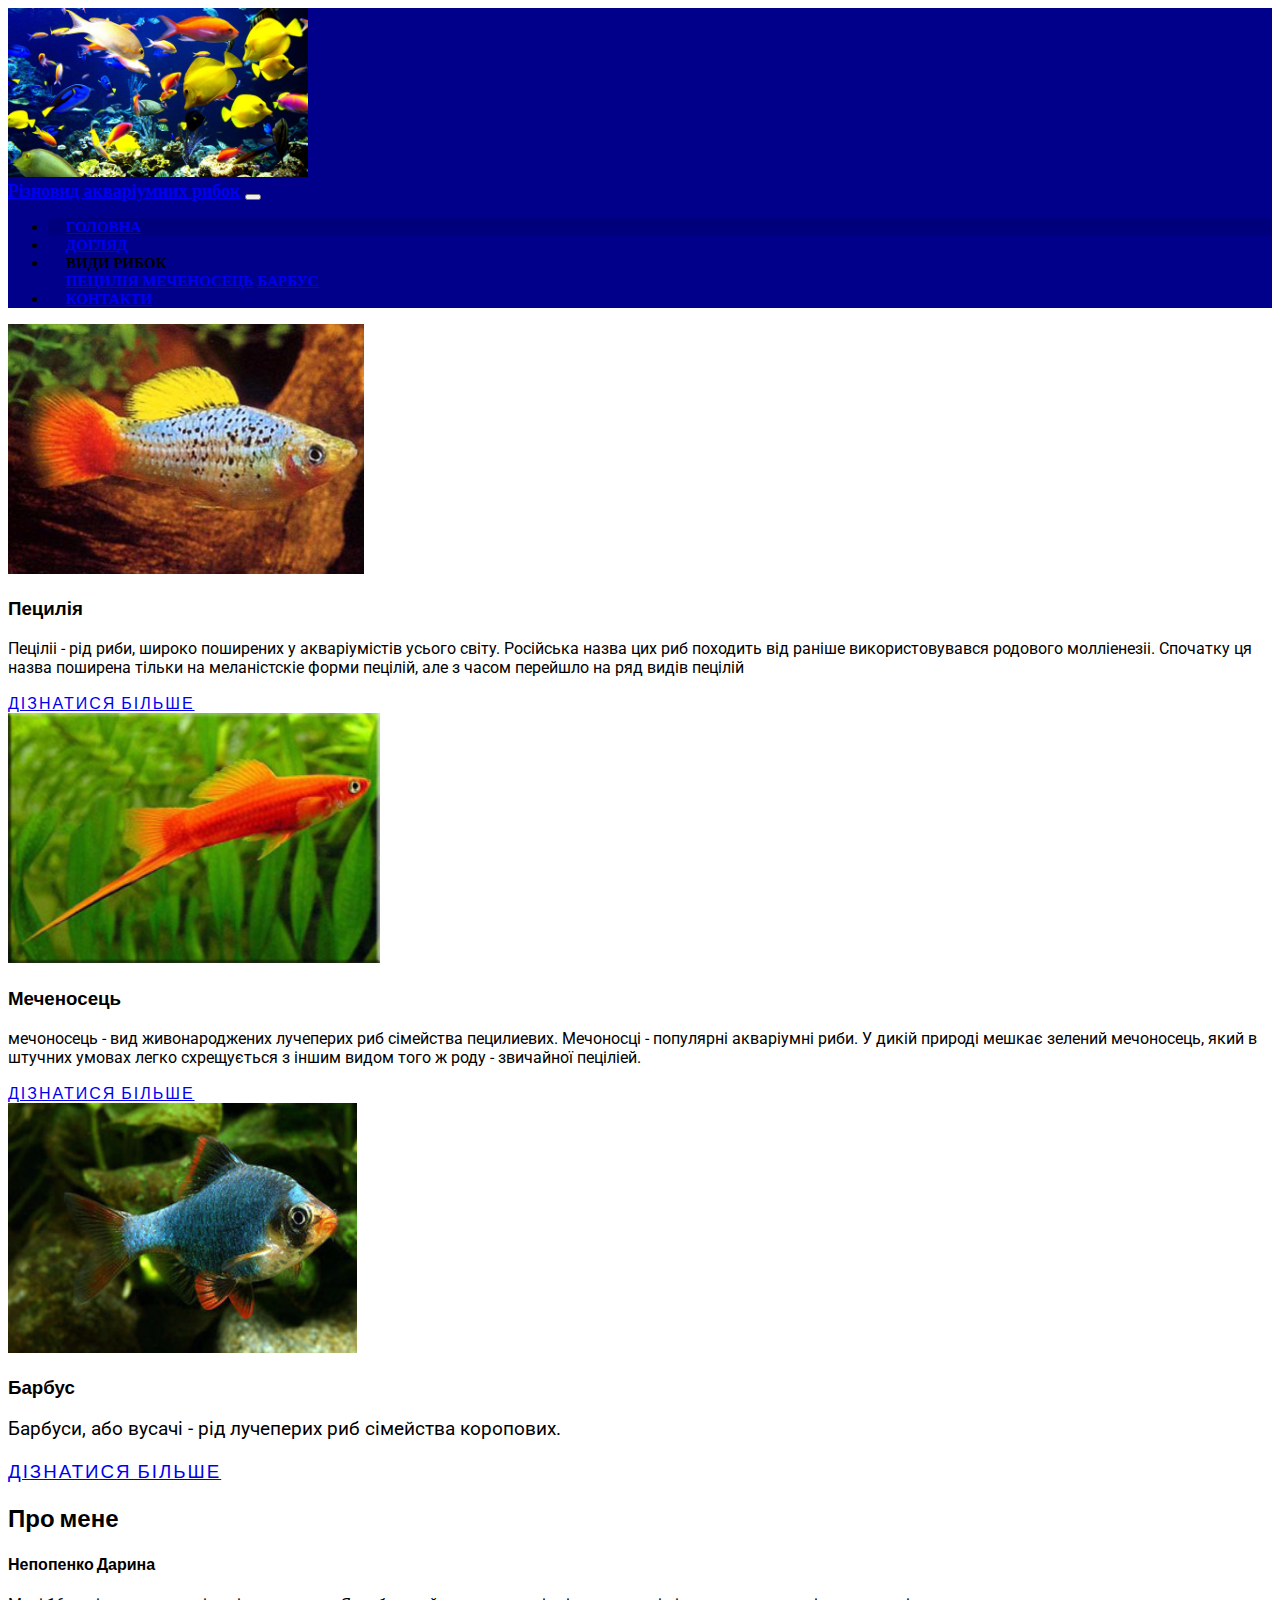
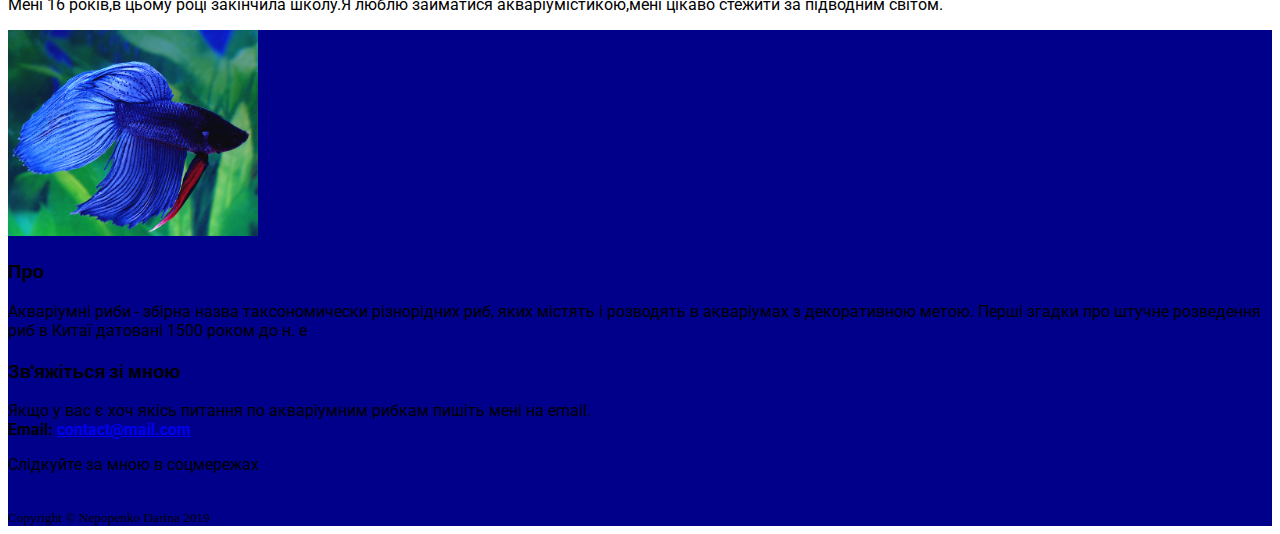
<file: index.html>
<!DOCTYPE html>
<html lang="ukr">

<head>
  <meta charset="utf-8">
  <meta name="viewport" content="width=device-width, initial-scale=1">
  <title>FishKinds</title>

  <!-- Bootstrap -->
  <link rel="stylesheet" href="https://stackpath.bootstrapcdn.com/bootstrap/4.2.1/css/bootstrap.min.css" integrity="sha384-GJzZqFGwb1QTTN6wy59ffF1BuGJpLSa9DkKMp0DgiMDm4iYMj70gZWKYbI706tWS" crossorigin="anonymous">
  <!-- Font Awesome 5 -->
  <link rel="stylesheet" href="https://use.fontawesome.com/releases/v5.6.3/css/all.css" integrity="sha384-UHRtZLI+pbxtHCWp1t77Bi1L4ZtiqrqD80Kn4Z8NTSRyMA2Fd33n5dQ8lWUE00s/" crossorigin="anonymous">
  <!-- Custom style -->
  <link rel="stylesheet" type="text/css" href="css/style.css">
  <link rel="stylesheet" type="text/css" href="css/carousel.css">
  <!-- Favicon -->
  <link rel="icon" href="img/favicon.ico" type="image/x-icon">

</head>

<body>

  <!-- ============================================
  ===================== HEADER =================== -->
  <header class="shadow-sm">

    <!-- Logo -->
    <div class="shadow-sm rounded">
      <img class="d-block mx-auto" src="img/maxresdefault.jpg" width="300" draggable="false" alt="Logo">
    </div>
    <!-- /Logo -->

    <!-- Navbar -->
    <nav class="navbar navbar-expand-lg navbar-dark">
      <div class="container">
        <a class="navbar-brand mr-5" href="index.html">Різновид акваріумних рибок</a>
        <button class="navbar-toggler" type="button" data-toggle="collapse" data-target="#navbarSupportedContent" aria-controls="navbarSupportedContent" aria-expanded="false" aria-label="Toggle navigation">
          <span class="navbar-toggler-icon"></span>
        </button>
        <!-- menu -->
        <div class="collapse navbar-collapse" id="navbarSupportedContent">
          <ul class="navbar-nav mr-auto">
            <li class="nav-item active">
              <a class="nav-link" href="index.html">Головна</a>
            </li>
            <li class="nav-item">
              <a class="nav-link" href="about.html"> Догляд</a>
            </li>
            <!-- dropdown menu -->
            <li class="nav-item dropdown">
              <a class="nav-link dropdown-toggle" data-toggle="dropdown" aria-haspopup="true" aria-expanded="false">
                види рибок
              </a>
              <div class="dropdown-menu" id="custom-dropdown-menu">
                <a class="dropdown-item" href="post-01.html">
                  Пецилія
                </a>
                <a class="dropdown-item" href="post-02.html">Меченосець</a>
                <a class="dropdown-item" href="post-03.html">Барбус</a>
              </div>
            </li>
            <li class="nav-item">
              <a class="nav-link" href="contact.html">Контакти</a>
            </li>
          </ul>
        </div>
        <!-- /menu -->
      </div>
    </nav>
    <!-- /Navbar -->

  </header>

  
  <!-- ============================================
  ===================== MAIN =================== -->
  <main class="py-3 mb-3">
    <div class="container">
      <div class="row">

        <!-- POSTS -->
        <div class="col-md-9">
          <!-- Spider-Man -->
          <div class="card flex-md-row mb-4 border-light shadow-sm h-md-250">
            <img class="card-img-left flex-auto d-none d-md-block" height="250" src="img/pezilia.jpg" alt="Card image cap">
            <div class="card-body d-flex flex-column align-items-start">
              <h3 class="card-title mb-0">Пецилія</h3>
              <p class="card-text mb-auto">
                Пеціліі - рід риби, широко поширених у акваріумістів усього світу. Російська назва цих риб походить від раніше використовувався родового молліенезіі. Спочатку ця назва поширена тільки на меланістскіе форми пецілій, але з часом перейшло на ряд видів пецілій
              </p>
              <a href="post-01.html" class="btn btn-outline-secondary">Дізнатися більше</a>
            </div>
          </div>
          <!-- Lego Batman -->
          <div class="card flex-md-row mb-4 border-light shadow-sm h-md-250">
            <img class="card-img-left flex-auto d-none d-md-block" height="250" src="img/mechenosec_index.jpg" alt="Card image cap">
            <div class="card-body d-flex flex-column align-items-start">
              <h3 class="card-title mb-0">Меченосець</h3>
              <p class="card-text mb-auto">
                мечоносець - вид живонароджених лучеперих риб сімейства пецилиевих. Мечоносці - популярні акваріумні риби. У дикій природі мешкає зелений мечоносець, який в штучних умовах легко схрещується з іншим видом того ж роду - звичайної пеціліей.
              </p>
              <a href="post-02.html" class="btn btn-outline-secondary">Дізнатися більше</a>
            </div>
          </div>
          <!-- Black Panther -->
          <div class="card flex-md-row mb-4 border-light shadow-sm h-md-250">
            <img class="card-img-left flex-auto d-none d-md-block" height="250" src="img/539.oquzz0.300.jpg" alt="Card image cap">
            <div class="card-body d-flex flex-column align-items-start">
              <h3 class="card-title mb-0">Барбус
              <p class="card-text mb-auto">
                Барбуси, або вусачі - рід лучеперих риб сімейства коропових.
              </p>
              <a href="post-03.html" class="btn btn-outline-secondary">Дізнатися більше</a>
            </div>
          </div>
        </div>
        <!-- /col-md-9 -->

        <!-- ============================================
        ==================== ASIDE =================== -->
        <div class="col-md-3 mx-auto mb-3 text-center">
          <div class="blog-sidebar p-2 shadow-sm rounded">
            <!-- About -->
            <h2>Про мене</h2>
            <h4>Непопенко Дарина</h4>
            <p>
              Мені 16 років,в цьому році закінчила школу.Я люблю займатися акваріумістикою,мені цікаво стежити за підводним світом.
            </p>
          </div>

          
        </div>
        <!-- /blog-aside -->

      </div>
      <!-- /row -->
    </div>
    <!-- /container -->
  </main>

  <!-- ============================================
  ===================== FOOTER =================== -->
  <footer class="border-top">
    <div class="container">

      <!-- Logo - About - Contact -->
      <div class="row py-3 text-light">

        <!-- Logo -->
        <div class="col-md-4">
          <img src="img/petushok-vualekhvostiy.jpg" class="img-fluid" width="250" draggable="false" alt="Logo">
        </div>

        <!-- About -->
        <div class="col-md-4">
          <h3>Про</h3>
          <p>
            Акваріумні риби - збірна назва таксономически різнорідних риб, яких містять і розводять в акваріумах з декоративною метою. Перші згадки про штучне розведення риб в Китаї датовані 1500 роком до н. е
          </p>
        </div>

        <!-- Contact me -->
        <div class="col-md-4">
          <h3>Зв'яжіться зі мною</h3>
          <p>
            Якщо у вас є хоч якісь питання по акваріумним рибкам пишіть мені на email.
            <br><strong>Email: <a href="#" class="text-white">contact@mail.com</a></strong>
          </p>

        </div>
        <!-- /contact me -->
      </div>
      <!-- /Logo - About - Contact -->

      <!-- Social icons -->
      <p class="lead text-center text-light">Слідкуйте за мною в соцмережах</p>
      <div class="row mb-3 justify-content-center">
        
        <a href="https://youtube.com" role="button">
          <i class="fab fa-youtube fa-lg"></i>
        </a>
        <a href="https://www.instagram.com/nepopenko.daryna/?igshid=lr5fmnkvm8qt" role="button">
          <i class="fab fa-instagram fa-lg"></i>
        </a>
      </div>

      <!-- Copyright -->
      <div class="row py-3 d-flex justify-content-center border-top">
        <small class="d-block text-light">Copyright &copy; Nepopenko Darina 2019</small>
      </div>
      <!-- /Copyright -->

    </div>
    <!-- /container -->
  </footer>
  <!-- Bootstrap core JavaScript -->
  <!-- jQuery.js -->
  <script src="https://code.jquery.com/jquery-3.3.1.slim.min.js" integrity="sha384-q8i/X+965DzO0rT7abK41JStQIAqVgRVzpbzo5smXKp4YfRvH+8abtTE1Pi6jizo" crossorigin="anonymous"></script>
  <!-- Popper.js -->
  <script src="https://cdnjs.cloudflare.com/ajax/libs/popper.js/1.14.6/umd/popper.min.js" integrity="sha384-wHAiFfRlMFy6i5SRaxvfOCifBUQy1xHdJ/yoi7FRNXMRBu5WHdZYu1hA6ZOblgut" crossorigin="anonymous"></script>
  <!-- Bootstrap.min.js -->
  <script src="https://stackpath.bootstrapcdn.com/bootstrap/4.2.1/js/bootstrap.min.js" integrity="sha384-B0UglyR+jN6CkvvICOB2joaf5I4l3gm9GU6Hc1og6Ls7i6U/mkkaduKaBhlAXv9k" crossorigin="anonymous"></script>

</body>

</html>
</file>
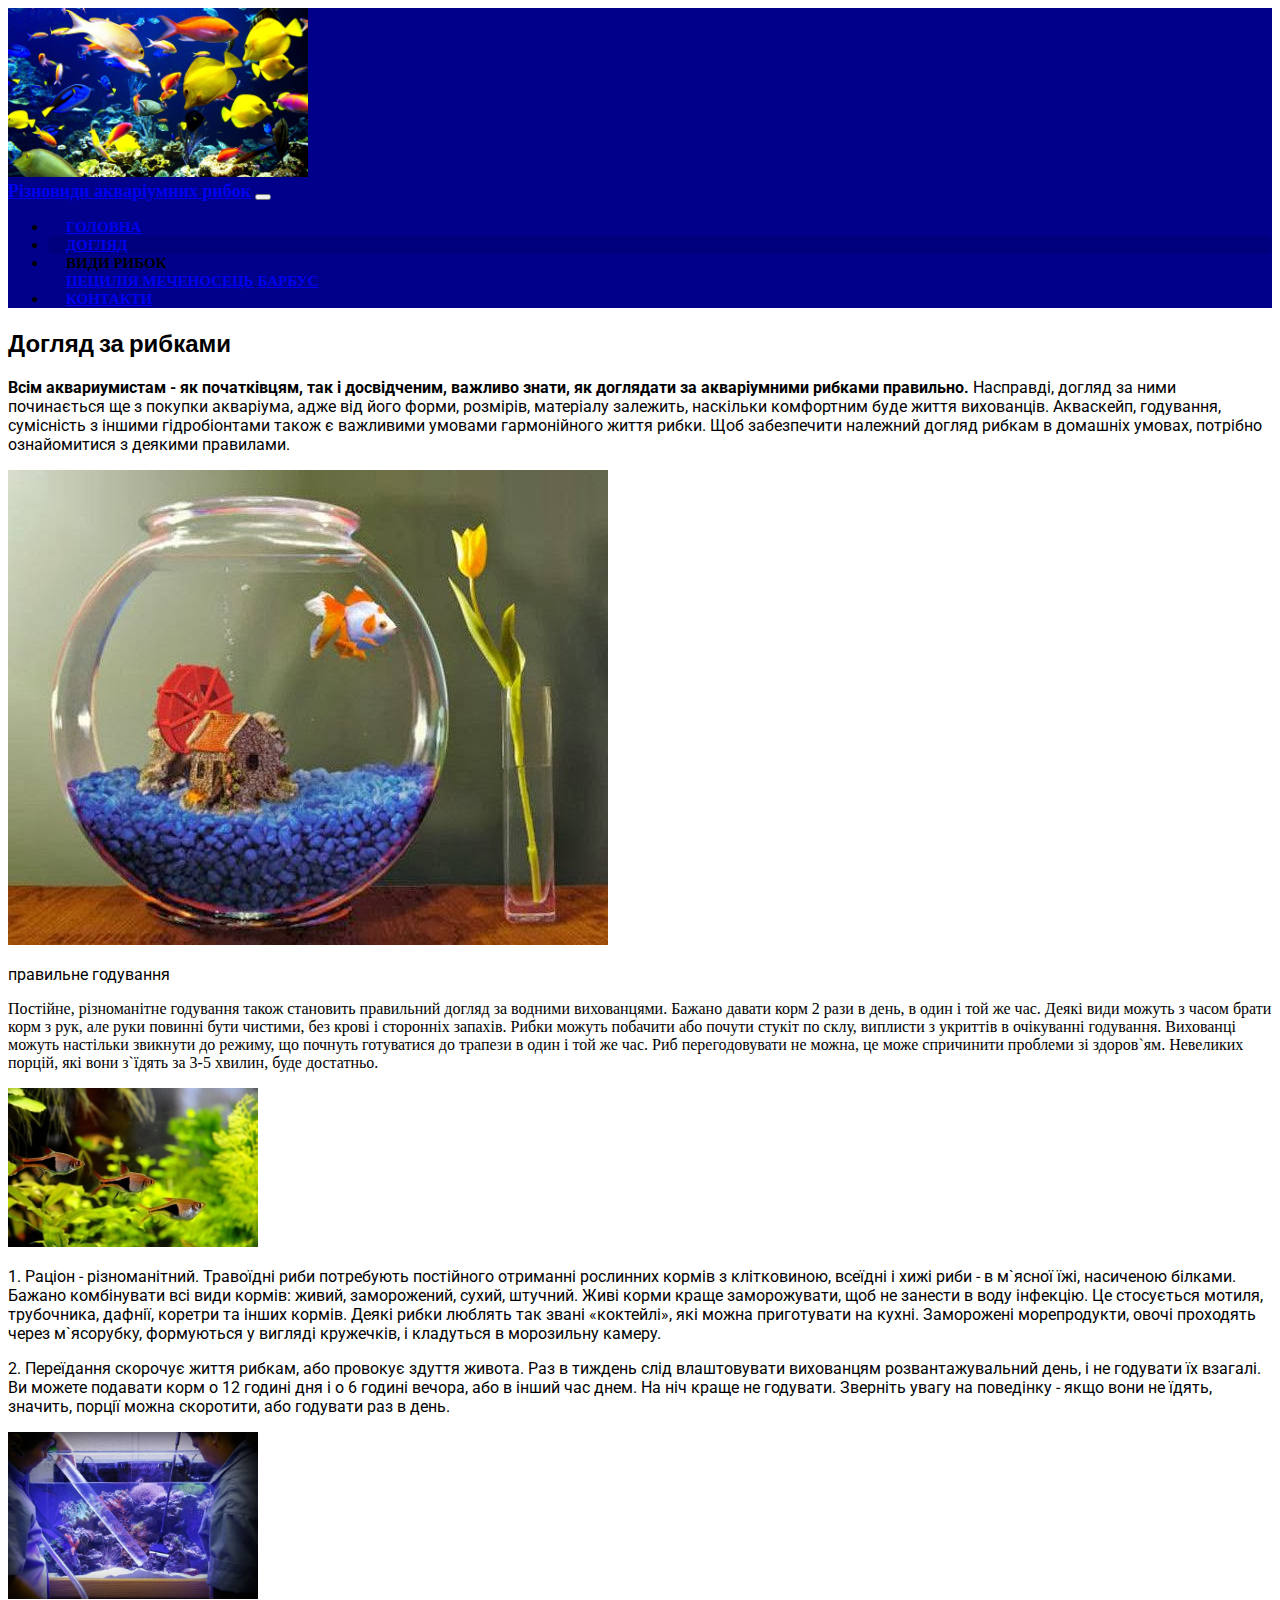
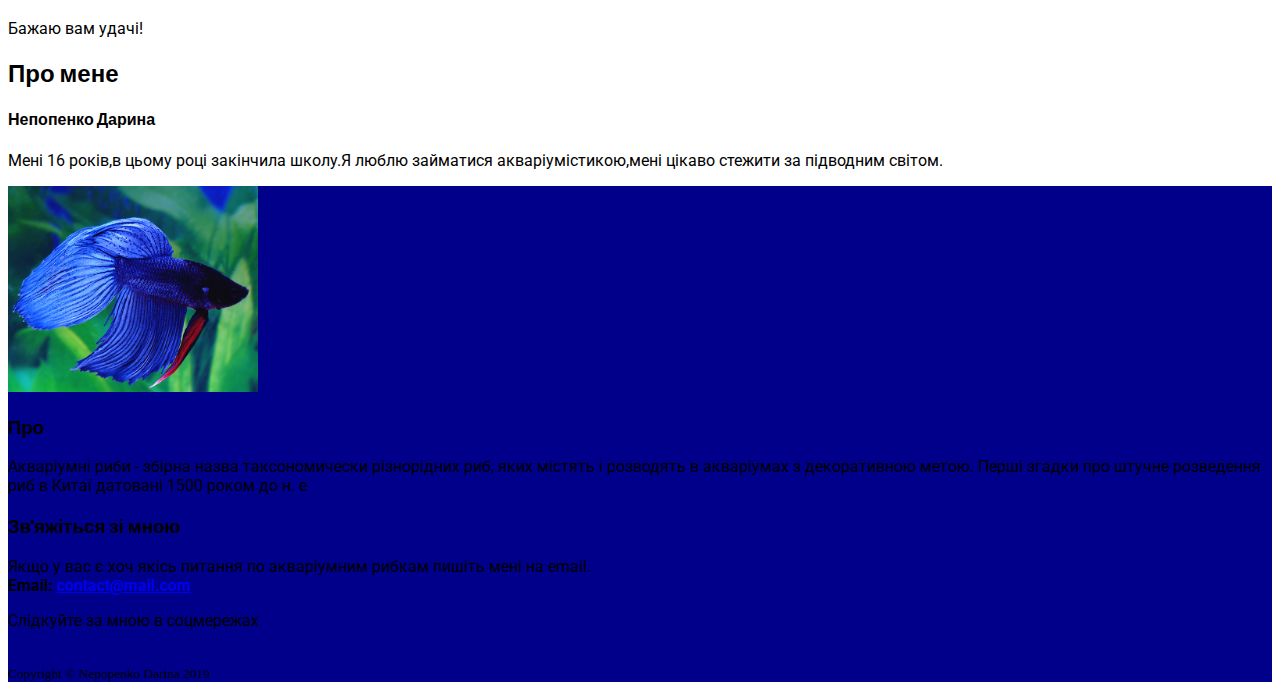
<file: about.html>
<!DOCTYPE html>
<html lang="ukr">

<head>
  <meta charset="utf-8">
  <meta name="viewport" content="width=device-width, initial-scale=1">
  <title>support</title>

  <!-- Bootstrap -->
  <link rel="stylesheet" href="https://stackpath.bootstrapcdn.com/bootstrap/4.2.1/css/bootstrap.min.css" integrity="sha384-GJzZqFGwb1QTTN6wy59ffF1BuGJpLSa9DkKMp0DgiMDm4iYMj70gZWKYbI706tWS" crossorigin="anonymous">
  <!-- Font Awesome 5 -->
  <link rel="stylesheet" href="https://use.fontawesome.com/releases/v5.6.3/css/all.css" integrity="sha384-UHRtZLI+pbxtHCWp1t77Bi1L4ZtiqrqD80Kn4Z8NTSRyMA2Fd33n5dQ8lWUE00s/" crossorigin="anonymous">
  <!-- Custom style -->
  <link rel="stylesheet" type="text/css" href="css/style.css">
  <!-- Favicon -->
  <link rel="icon" href="img/favicon.ico" type="image/x-icon">

</head>

<body>

  <!-- ============================================
  ===================== HEADER =================== -->
  <header class="shadow-sm">

    <!-- Logo -->
    <div class="shadow-sm rounded">
      <img class="d-block mx-auto" src="img/maxresdefault.jpg" width="300" draggable="false" alt="Logo">
    </div>
    <!-- /Logo -->

    <!-- Navbar -->
    <nav class="navbar navbar-expand-lg navbar-dark">
      <div class="container">
        <a class="navbar-brand mr-5" href="index.html">Різновиди акваріумних рибок</a>
        <button class="navbar-toggler" type="button" data-toggle="collapse" data-target="#navbarSupportedContent" aria-controls="navbarSupportedContent" aria-expanded="false" aria-label="Toggle navigation">
          <span class="navbar-toggler-icon"></span>
        </button>
        <!-- menu -->
        <div class="collapse navbar-collapse" id="navbarSupportedContent">
          <ul class="navbar-nav mr-auto">
            <li class="nav-item">
              <a class="nav-link" href="index.html">Головна</a>
            </li>
            <li class="nav-item active">
              <a class="nav-link" href="about.html">Догляд</a>
            </li>
            <!-- dropdown menu -->
            <li class="nav-item dropdown">
              <a class="nav-link dropdown-toggle" data-toggle="dropdown" aria-haspopup="true" aria-expanded="false">
                Види рибок
              </a>
              <div class="dropdown-menu" id="custom-dropdown-menu">
                <a class="dropdown-item" href="post-01.html">
                  Пецилія
                  
                </a>
                <a class="dropdown-item" href="post-02.html">Меченосець</a>
                <a class="dropdown-item" href="post-03.html">Барбус</a>
              </div>
            </li>
            
            <li class="nav-item">
              <a class="nav-link" href="contact.html">Контакти</a>
            </li>
          </ul>
        </div>
        <!-- /menu -->
      </div>
    </nav>
    <!-- /Navbar -->

  </header>

  <!-- ============================================
  ===================== MAIN =================== -->
  <main class="py-3 mb-3">
    <div class="container">
      <div class="row">

        <!-- POSTS -->
        <div class="col-md-9">

          <!-- Title -->
          <h2>Догляд за рибками</h2>
          <!-- Author -->
          <p class="lead">
            <strong>Всім аквариумистам - як початківцям, так і досвідченим, важливо знати, як доглядати за акваріумними рибками правильно. </strong> Насправді, догляд за ними починається ще з покупки акваріума, адже від його форми, розмірів, матеріалу залежить, наскільки комфортним буде життя вихованців. Акваскейп, годування, сумісність з іншими гідробіонтами також є важливими умовами гармонійного життя рибки. Щоб забезпечити належний догляд рибкам в домашніх умовах, потрібно ознайомитися з деякими правилами.

          </p>

          <!-- Preview Image -->
          <img src="img/2532221_f75f7f53.jpg" class="img-fluid" alt="About Me">
          <!-- Post Content -->
          <p>
           <p> правильне годування</p> Постійне, різноманітне годування також становить правильний догляд за водними вихованцями. Бажано давати корм 2 рази в день, в один і той же час. Деякі види можуть з часом брати корм з рук, але руки повинні бути чистими, без крові і сторонніх запахів. Рибки можуть побачити або почути стукіт по склу, виплисти з укриттів в очікуванні годування. Вихованці можуть настільки звикнути до режиму, що почнуть готуватися до трапези в один і той же час. Риб перегодовувати не можна, це може спричинити проблеми зі здоров`ям. Невеликих порцій, які вони з`їдять за 3-5 хвилин, буде достатньо.

          </p>

          <img src="img/azbuka-uhoda-za-akvariumnymi-rybkami_3.jpg" class="img-fluid float-right" width="250" draggable="false" alt="About Me">
          <p class="lead">
            1. Раціон - різноманітний. Травоїдні риби потребують постійного отриманні рослинних кормів з клітковиною, всеїдні і хижі риби - в м`ясної їжі, насиченою білками. Бажано комбінувати всі види кормів: живий, заморожений, сухий, штучний. Живі корми краще заморожувати, щоб не занести в воду інфекцію. Це стосується мотиля, трубочника, дафнії, коретри та інших кормів. Деякі рибки люблять так звані «коктейлі», які можна приготувати на кухні. Заморожені морепродукти, овочі проходять через м`ясорубку, формуються у вигляді кружечків, і кладуться в морозильну камеру.
          </p>
          <p>
            2. Переїдання скорочує життя рибкам, або провокує здуття живота. Раз в тиждень слід влаштовувати вихованцям розвантажувальний день, і не годувати їх взагалі. Ви можете подавати корм о 12 годині дня і о 6 годині вечора, або в інший час днем. На ніч краще не годувати. Зверніть увагу на поведінку - якщо вони не їдять, значить, порції можна скоротити, або годувати раз в день.

          </p>

          <img src="img/azbuka-uhoda-za-akvariumnymi-rybkami_6.jpg" class="img-fluid float-left" width="250" draggable="false" alt="About Me">
          

          <p class="lead">
            Бажаю вам удачі!
          </p>

        </div>
        <!-- /col-md-9 -->

        <!-- ============================================
        ==================== ASIDE =================== -->
        <div class="col-md-3 mx-auto mb-3 text-center">
          <div class="blog-sidebar p-2 shadow-sm rounded">
            <!-- About -->
           <h2>Про мене</h2>
            <h4>Непопенко Дарина</h4>
            <p>
              Мені 16 років,в цьому році закінчила школу.Я люблю займатися акваріумістикою,мені цікаво стежити за підводним світом.
            </p>
        </div>
        <!-- /blog-aside -->

      </div>
      <!-- /row -->
    </div>
    <!-- /container -->
  </main>

  <!-- ============================================
  ===================== FOOTER =================== -->
  <footer class="border-top">
    <div class="container">

      <!-- Logo - About - Contact -->
      <div class="row py-3 text-light">

        <!-- Logo -->
        <div class="col-md-4">
          <img src="img/petushok-vualekhvostiy.jpg" class="img-fluid" width="250" draggable="false" alt="Logo">
        </div>

        <!-- About -->
        <div class="col-md-4">
          <h3>Про</h3>
          <p>
            Акваріумні риби - збірна назва таксономически різнорідних риб, яких містять і розводять в акваріумах з декоративною метою. Перші згадки про штучне розведення риб в Китаї датовані 1500 роком до н. е
          </p>
        </div>

        <!-- Contact me -->
        <div class="col-md-4">
          <h3>Зв'яжіться зі мною</h3>
          <p>
            Якщо у вас є хоч якісь питання по акваріумним рибкам пишіть мені на email.
            <br><strong>Email: <a href="#" class="text-white">contact@mail.com</a></strong>
          </p>

        </div>
        <!-- /contact me -->
      </div>
      <!-- /Logo - About - Contact -->

      <!-- Social icons -->
      <p class="lead text-center text-light">Слідкуйте за мною в соцмережах</p>
      <div class="row mb-3 justify-content-center">
        
        <a href="https://youtube.com" role="button">
          <i class="fab fa-youtube fa-lg"></i>
        </a>
        <a href="https://www.instagram.com/nepopenko.daryna/?igshid=lr5fmnkvm8qt" role="button">
          <i class="fab fa-instagram fa-lg"></i>
        </a>
      </div>

      <!-- Copyright -->
      <div class="row py-3 d-flex justify-content-center border-top">
        <small class="d-block text-light">Copyright &copy; Nepopenko Darina 2019</small>
      </div>
      <!-- /Copyright -->

    </div>
    <!-- /container -->
  </footer>
  <!-- Bootstrap core JavaScript -->
  <!-- jQuery.js -->
  <script src="https://code.jquery.com/jquery-3.3.1.slim.min.js" integrity="sha384-q8i/X+965DzO0rT7abK41JStQIAqVgRVzpbzo5smXKp4YfRvH+8abtTE1Pi6jizo" crossorigin="anonymous"></script>
  <!-- Popper.js -->
  <script src="https://cdnjs.cloudflare.com/ajax/libs/popper.js/1.14.6/umd/popper.min.js" integrity="sha384-wHAiFfRlMFy6i5SRaxvfOCifBUQy1xHdJ/yoi7FRNXMRBu5WHdZYu1hA6ZOblgut" crossorigin="anonymous"></script>
  <!-- Bootstrap.min.js -->
  <script src="https://stackpath.bootstrapcdn.com/bootstrap/4.2.1/js/bootstrap.min.js" integrity="sha384-B0UglyR+jN6CkvvICOB2joaf5I4l3gm9GU6Hc1og6Ls7i6U/mkkaduKaBhlAXv9k" crossorigin="anonymous"></script>

</body>

</html>
</file>
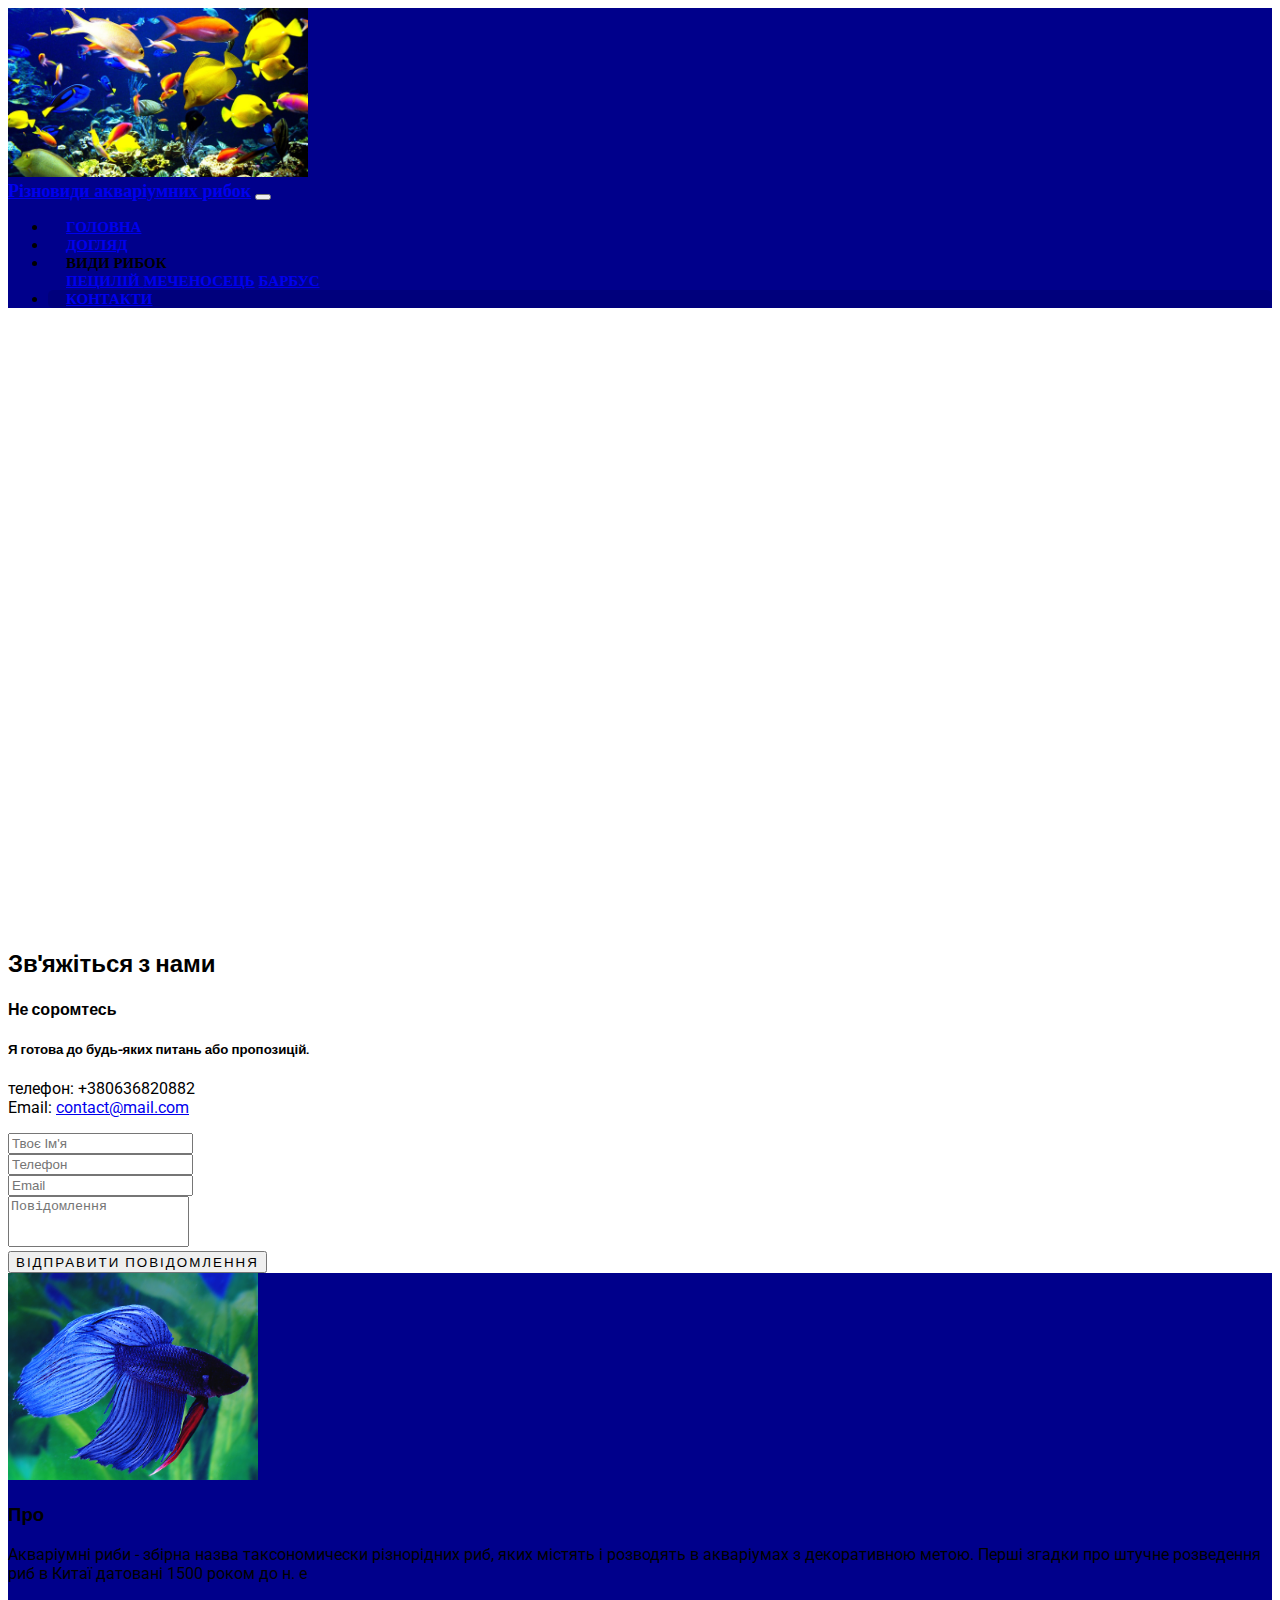
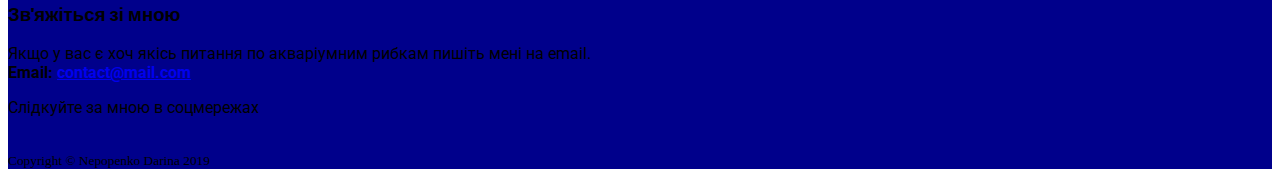
<file: contact.html>
<!DOCTYPE html>
<html lang="ukr">

<head>
  <meta charset="utf-8">
  <meta name="viewport" content="width=device-width, initial-scale=1">
  <title>contacts</title>

  <!-- Bootstrap -->
  <link rel="stylesheet" href="https://stackpath.bootstrapcdn.com/bootstrap/4.2.1/css/bootstrap.min.css" integrity="sha384-GJzZqFGwb1QTTN6wy59ffF1BuGJpLSa9DkKMp0DgiMDm4iYMj70gZWKYbI706tWS" crossorigin="anonymous">
  <!-- Font Awesome 5 -->
  <link rel="stylesheet" href="https://use.fontawesome.com/releases/v5.6.3/css/all.css" integrity="sha384-UHRtZLI+pbxtHCWp1t77Bi1L4ZtiqrqD80Kn4Z8NTSRyMA2Fd33n5dQ8lWUE00s/" crossorigin="anonymous">
  <!-- Custom style -->
  <link rel="stylesheet" type="text/css" href="css/style.css">
  <!-- Favicon -->
  <link rel="icon" href="img/favicon.ico" type="image/x-icon">

</head>

<body>

  <!-- ============================================
  ===================== HEADER =================== -->
  <header class="shadow-sm">

    <!-- Logo -->
    <div class="shadow-sm rounded">
      <img class="d-block mx-auto" src="img/maxresdefault.jpg" width="300" draggable="false" alt="Logo">
    </div>
    <!-- /Logo -->

    <!-- Navbar -->
    <nav class="navbar navbar-expand-lg navbar-dark">
      <div class="container">
        <a class="navbar-brand mr-5" href="index.html">Різновиди акваріумних рибок</a>
        <button class="navbar-toggler" type="button" data-toggle="collapse" data-target="#navbarSupportedContent" aria-controls="navbarSupportedContent" aria-expanded="false" aria-label="Toggle navigation">
          <span class="navbar-toggler-icon"></span>
        </button>
        <!-- menu -->
        <div class="collapse navbar-collapse" id="navbarSupportedContent">
          <ul class="navbar-nav mr-auto">
            <li class="nav-item">
              <a class="nav-link" href="index.html">Головна</a>
            </li>
            <li class="nav-item">
              <a class="nav-link" href="about.html">Догляд</a>
            </li>
            <!-- dropdown menu -->
            <li class="nav-item dropdown">
              <a class="nav-link dropdown-toggle" data-toggle="dropdown" aria-haspopup="true" aria-expanded="false">
                Види рибок
              </a>
              <div class="dropdown-menu" id="custom-dropdown-menu">
                <a class="dropdown-item" href="post-01.html">
                  Пецилій
                  
                </a>
                <a class="dropdown-item" href="post-02.html">Меченосець</a>
                <a class="dropdown-item" href="post-03.html">Барбус</a>
              </div>
            </li>
            
            <li class="nav-item active">
              <a class="nav-link" href="contact.html">Контакти</a>
            </li>
          </ul>
        </div>
        <!-- /menu -->
      </div>
    </nav>
    <!-- /Navbar -->

  </header>

  <!-- ============================================
  ===================== MAIN =================== -->
  <main class="py-3 mb-3">
    <div class="container">
      <div class="row">

        <!-- Col-md-6 -->
        <div class="col-md-6">
          <!-- Google Maps -->
          <iframe src="https://www.google.com/maps/embed?pb=!1m18!1m12!1m3!1d79486.44512956914!2d31.220498957787136!3d51.495759143433425!2m3!1f0!2f0!3f0!3m2!1i1024!2i768!4f13.1!3m3!1m2!1s0x46d5488971ee3597%3A0x2a2348d3e76038b5!2z0KfQtdGA0L3QuNCz0L7Qsiwg0KfQtdGA0L3QuNCz0L7QstGB0LrQsNGPINC-0LHQu9Cw0YHRgtGMLCAxNDAwMA!5e0!3m2!1sru!2sua!4v1559414756898!5m2!1sru!2sua"
            height="600" style="width: 100%; border:0" allowfullscreen></iframe>
        </div>
        <!-- /col-md-6 -->

        <!-- Col-md-6 -->
        <div class="col-md-6">
          <!-- Contact Form -->
          <h2 class="display-3">
              Зв'яжіться з нами
            </h2>
          <div class="mb-1">
            <h4>
              <i class="far fa-envelope"></i>
              Не соромтесь
            </h4>
          </div>
          <h5>
            Я готова до будь-яких питань або пропозицій.
          </h5>
          <p class="text-muted">
            телефон: +380636820882 <br> Email: <a href="#">contact@mail.com</a>
          </p>

          <!-- Input -->
          <form>
            <div class="row">
              <!-- Name -->
              <div class="col-md-6 pb-3">
                <input type="text" class="form-control input" name="ім'я" data-form-field="Ім'я" placeholder="Твоє Ім'я" required="">
              </div>
              <!-- Phone -->
              <div class="col-md-6 pb-3">
                <input type="tel" class="form-control input" name="телефон" data-form-field="Телефон" placeholder="Телефон" required="">
              </div>
              <!-- Email -->
              <div class="col-md-12 pb-3">
                <input type="email" class="form-control input" name="email" data-form-field="Email" placeholder="Email" required="">
              </div>
              <!-- Message -->
              <div class="col-md-12 pb-3">
                <textarea class="form-control input" name="повідомлення" rows="3" maxlength="6000" data-form-field="Повідомлення" placeholder="Повідомлення" style="resize:none"></textarea>
              </div>
              <div class="input-group-btn col-md-12">
                <button type="submit" class="btn btn-outline-secondary btn-form display-4">Відправити Повідомлення</button>
              </div>
            </div>
          </form>
        </div>
        <!-- /col-md-6 -->

      </div>
      <!-- /row -->
    </div>
    <!-- /container -->
  </main>


  <!-- ============================================
  ===================== FOOTER =================== -->
  <footer class="border-top">
    <div class="container">

      <!-- Logo - About - Contact -->
      <div class="row py-3 text-light">

        <!-- Logo -->
        <div class="col-md-4">
          <img src="img/petushok-vualekhvostiy.jpg" class="img-fluid" width="250" draggable="false" alt="Logo">
        </div>

        <!-- About -->
        <div class="col-md-4">
          <h3>Про</h3>
          <p>
            Акваріумні риби - збірна назва таксономически різнорідних риб, яких містять і розводять в акваріумах з декоративною метою. Перші згадки про штучне розведення риб в Китаї датовані 1500 роком до н. е
          </p>
        </div>

        <!-- Contact me -->
        <div class="col-md-4">
          <h3>Зв'яжіться зі мною</h3>
          <p>
            Якщо у вас є хоч якісь питання по акваріумним рибкам пишіть мені на email.
            <br><strong>Email: <a href="#" class="text-white">contact@mail.com</a></strong>
          </p>

        </div>
        <!-- /contact me -->
      </div>
      <!-- /Logo - About - Contact -->

      <!-- Social icons -->
      <p class="lead text-center text-light">Слідкуйте за мною в соцмережах</p>
      <div class="row mb-3 justify-content-center">
        
        <a href="https://youtube.com" role="button">
          <i class="fab fa-youtube fa-lg"></i>
        </a>
        <a href="https://www.instagram.com/nepopenko.daryna/?igshid=lr5fmnkvm8qt" role="button">
          <i class="fab fa-instagram fa-lg"></i>
        </a>
      </div>

      <!-- Copyright -->
      <div class="row py-3 d-flex justify-content-center border-top">
        <small class="d-block text-light">Copyright &copy; Nepopenko Darina 2019</small>
      </div>
      <!-- /Copyright -->

    </div>
    <!-- /container -->
  </footer>
  <!-- Bootstrap core JavaScript -->
  <!-- jQuery.js -->
  <script src="https://code.jquery.com/jquery-3.3.1.slim.min.js" integrity="sha384-q8i/X+965DzO0rT7abK41JStQIAqVgRVzpbzo5smXKp4YfRvH+8abtTE1Pi6jizo" crossorigin="anonymous"></script>
  <!-- Popper.js -->
  <script src="https://cdnjs.cloudflare.com/ajax/libs/popper.js/1.14.6/umd/popper.min.js" integrity="sha384-wHAiFfRlMFy6i5SRaxvfOCifBUQy1xHdJ/yoi7FRNXMRBu5WHdZYu1hA6ZOblgut" crossorigin="anonymous"></script>
  <!-- Bootstrap.min.js -->
  <script src="https://stackpath.bootstrapcdn.com/bootstrap/4.2.1/js/bootstrap.min.js" integrity="sha384-B0UglyR+jN6CkvvICOB2joaf5I4l3gm9GU6Hc1og6Ls7i6U/mkkaduKaBhlAXv9k" crossorigin="anonymous"></script>

</body>

</html>
</file>
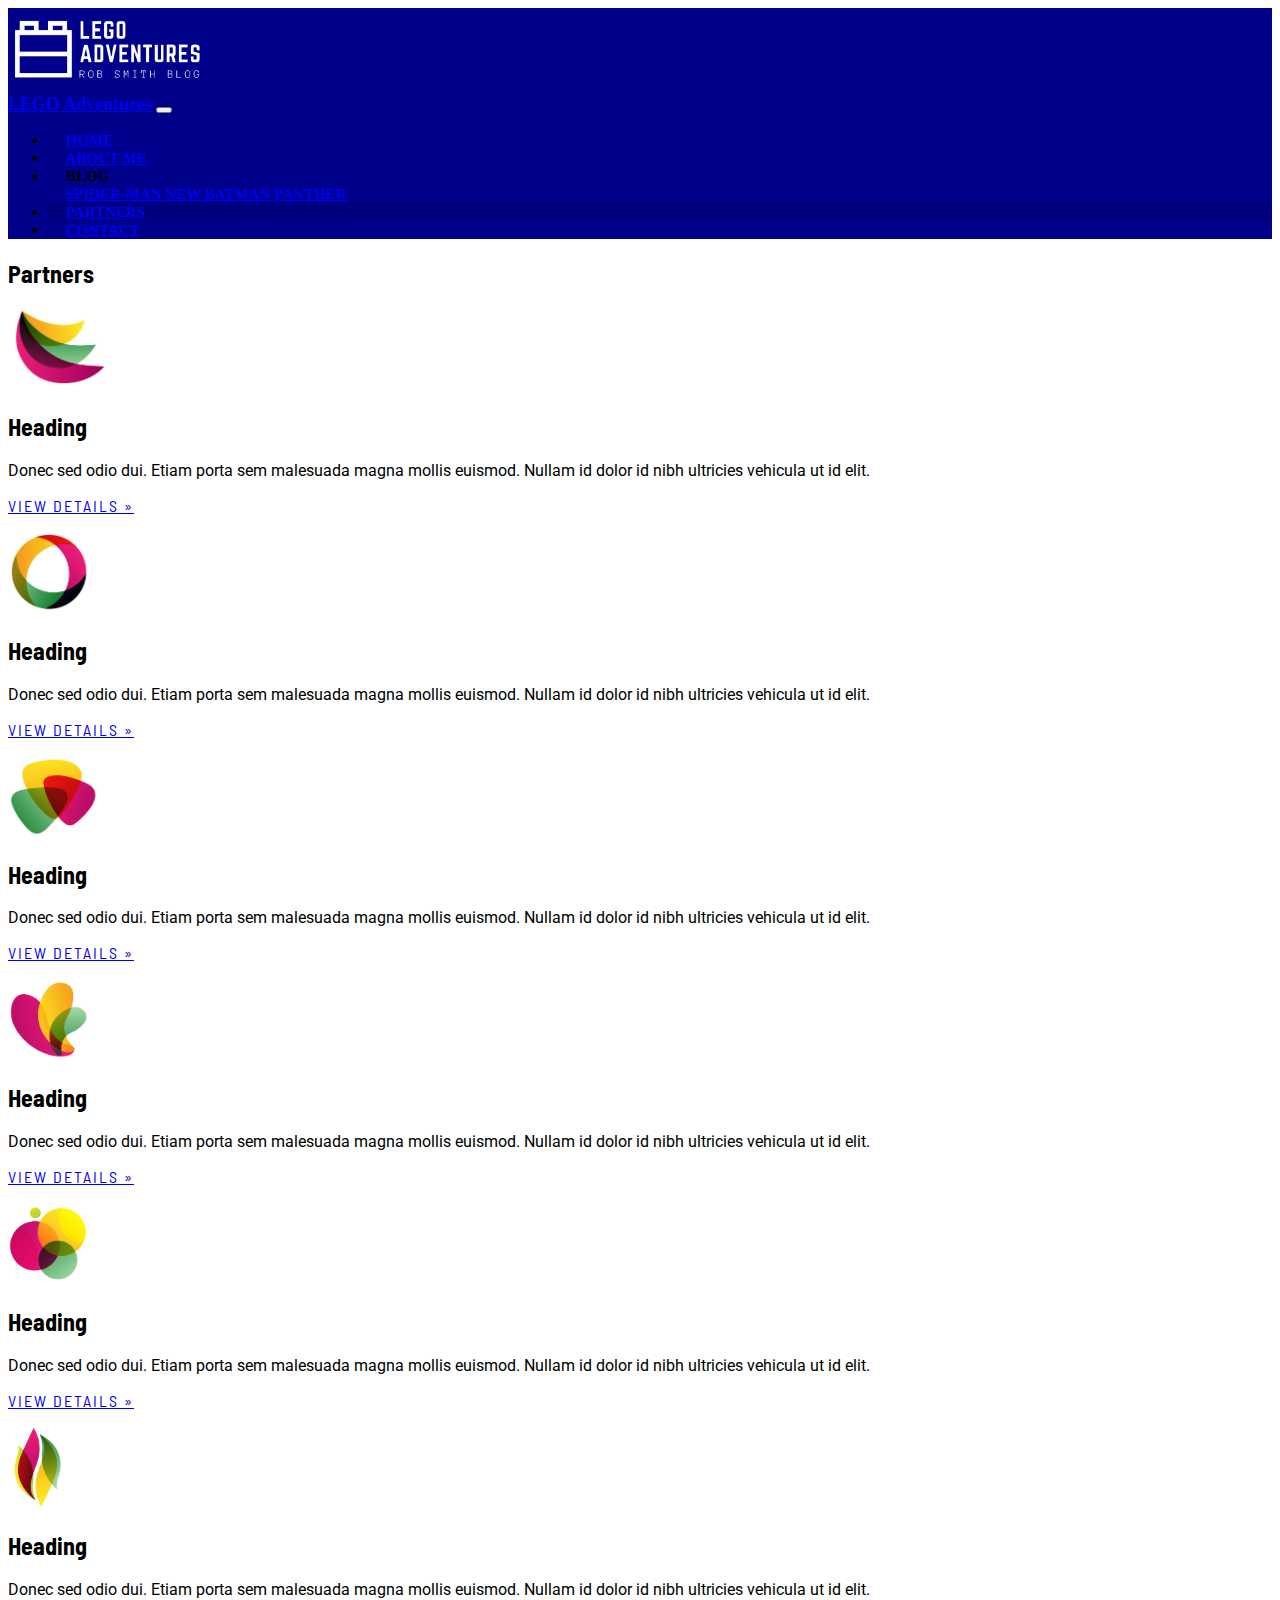
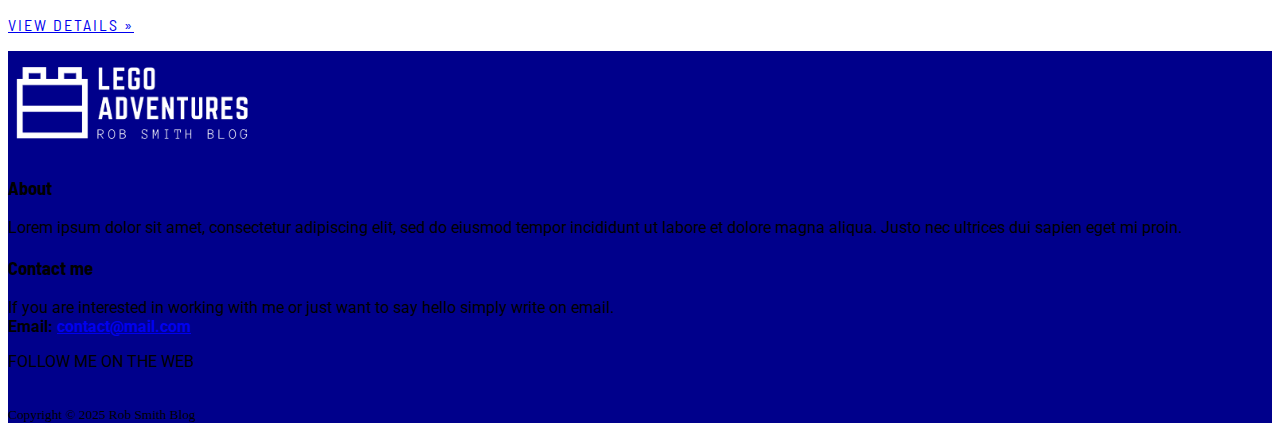
<file: partners.html>
<!DOCTYPE html>
<html lang="en">

<head>
  <meta charset="utf-8">
  <meta name="viewport" content="width=device-width, initial-scale=1">
  <title>LEGO Adventures</title>

  <!-- Bootstrap -->
  <link rel="stylesheet" href="https://stackpath.bootstrapcdn.com/bootstrap/4.2.1/css/bootstrap.min.css" integrity="sha384-GJzZqFGwb1QTTN6wy59ffF1BuGJpLSa9DkKMp0DgiMDm4iYMj70gZWKYbI706tWS" crossorigin="anonymous">
  <!-- Font Awesome 5 -->
  <link rel="stylesheet" href="https://use.fontawesome.com/releases/v5.6.3/css/all.css" integrity="sha384-UHRtZLI+pbxtHCWp1t77Bi1L4ZtiqrqD80Kn4Z8NTSRyMA2Fd33n5dQ8lWUE00s/" crossorigin="anonymous">
  <!-- Custom style -->
  <link rel="stylesheet" type="text/css" href="css/style.css">
  <!-- Favicon -->
  <link rel="icon" href="img/favicon.ico" type="image/x-icon">

</head>

<body>

  <!-- ============================================
  ===================== HEADER =================== -->
  <header class="shadow-sm">

    <!-- Logo -->
    <div class="shadow-sm rounded">
      <img class="d-block mx-auto" src="img/logo-LEGO-white.png" width="200" draggable="false" alt="Logo">
    </div>
    <!-- /Logo -->

    <!-- Navbar -->
    <nav class="navbar navbar-expand-lg navbar-dark">
      <div class="container">
        <a class="navbar-brand mr-5" href="index.html">LEGO Adventures</a>
        <button class="navbar-toggler" type="button" data-toggle="collapse" data-target="#navbarSupportedContent" aria-controls="navbarSupportedContent" aria-expanded="false" aria-label="Toggle navigation">
          <span class="navbar-toggler-icon"></span>
        </button>
        <!-- menu -->
        <div class="collapse navbar-collapse" id="navbarSupportedContent">
          <ul class="navbar-nav mr-auto">
            <li class="nav-item">
              <a class="nav-link" href="index.html">Home</a>
            </li>
            <li class="nav-item">
              <a class="nav-link" href="about.html">About me</a>
            </li>
            <!-- dropdown menu -->
            <li class="nav-item dropdown">
              <a class="nav-link dropdown-toggle" data-toggle="dropdown" aria-haspopup="true" aria-expanded="false">
                Blog
              </a>
              <div class="dropdown-menu" id="custom-dropdown-menu">
                <a class="dropdown-item" href="post-01.html">
                  Spider-Man
                  <span class="badge badge-secondary badge-info ml-2">
                    New
                  </span>
                </a>
                <a class="dropdown-item" href="post-02.html">Batman</a>
                <a class="dropdown-item" href="post-03.html">Panther</a>
              </div>
            </li>
            <li class="nav-item active">
              <a class="nav-link" href="partners.html">Partners</a>
            </li>
            <li class="nav-item">
              <a class="nav-link" href="contact.html">Contact</a>
            </li>
          </ul>
        </div>
        <!-- /menu -->
      </div>
    </nav>
    <!-- /Navbar -->

  </header>

  <!-- ============================================
  ===================== MAIN =================== -->
  <main class="py-3 mb-3">
    <div class="container">
      <h2 class="pb-4 text-center display-3">Partners</h2>
      <div class="row mx-2 text-center">
        <div class="col-sm-4">
          <div class="p-2 shadow rounded">
            <img src="img/logo-1.png" class="img-fluid" alt="Responsive image" style="height: 80px;">
            <h2>Heading</h2>
            <p>Donec sed odio dui. Etiam porta sem malesuada magna mollis euismod. Nullam id dolor id nibh ultricies vehicula ut id elit.</p>
            <p><a class="btn btn-outline-secondary" href="#" role="button">View details »</a></p>
          </div>
        </div>
        <div class="col-sm-4">
          <div class="p-2 shadow rounded">
            <img src="img/logo-2.png" class="img-fluid" alt="Responsive image" style="height: 80px;">
            <h2>Heading</h2>
            <p>Donec sed odio dui. Etiam porta sem malesuada magna mollis euismod. Nullam id dolor id nibh ultricies vehicula ut id elit.</p>
            <p><a class="btn btn-outline-secondary" href="#" role="button">View details »</a></p>
          </div>
        </div>
        <div class="col-sm-4">
          <div class="p-2 mb-4 shadow rounded">
            <img src="img/logo-3.png" class="img-fluid" alt="Responsive image" style="height: 80px;">
            <h2>Heading</h2>
            <p>Donec sed odio dui. Etiam porta sem malesuada magna mollis euismod. Nullam id dolor id nibh ultricies vehicula ut id elit.</p>
            <p><a class="btn btn-outline-secondary" href="#" role="button">View details »</a></p>
          </div>
        </div>
        <div class="col-sm-4">
          <div class="p-2 mb-4 shadow rounded">
            <img src="img/logo-4.png" class="img-fluid" alt="Responsive image" style="height: 80px;">
            <h2>Heading</h2>
            <p>Donec sed odio dui. Etiam porta sem malesuada magna mollis euismod. Nullam id dolor id nibh ultricies vehicula ut id elit.</p>
            <p><a class="btn btn-outline-secondary" href="#" role="button">View details »</a></p>
          </div>
        </div>
        <div class="col-sm-4">
          <div class="p-2 mb-4 shadow rounded">
            <img src="img/logo-5.png" class="img-fluid" alt="Responsive image" style="height: 80px;">
            <h2>Heading</h2>
            <p>Donec sed odio dui. Etiam porta sem malesuada magna mollis euismod. Nullam id dolor id nibh ultricies vehicula ut id elit.</p>
            <p><a class="btn btn-outline-secondary" href="#" role="button">View details »</a></p>
          </div>
        </div>
        <div class="col-sm-4">
          <div class="p-2 shadow rounded">
            <img src="img/logo-6.png" class="img-fluid" alt="Responsive image" style="height: 80px;">
            <h2>Heading</h2>
            <p>Donec sed odio dui. Etiam porta sem malesuada magna mollis euismod. Nullam id dolor id nibh ultricies vehicula ut id elit.</p>
            <p><a class="btn btn-outline-secondary" href="#" role="button">View details »</a></p>
          </div>
        </div>
      </div>
      <!-- /row -->
    </div>
    <!-- /container -->
  </main>

  <!-- ============================================
  ===================== FOOTER =================== -->
  <footer class="border-top">
    <div class="container">

      <!-- Logo - About - Contact -->
      <div class="row py-3 text-light">

        <!-- Logo -->
        <div class="col-md-4">
          <img src="img/logo-LEGO-white.png" class="img-fluid" width="250" draggable="false" alt="Logo">
        </div>

        <!-- About -->
        <div class="col-md-4">
          <h3>About</h3>
          <p>
            Lorem ipsum dolor sit amet, consectetur adipiscing elit, sed do eiusmod tempor incididunt ut labore et dolore magna aliqua. Justo nec ultrices dui sapien eget mi proin.
          </p>
        </div>

        <!-- Contact me -->
        <div class="col-md-4">
          <h3>Contact me</h3>
          <p>
            If you are interested in working with me or just want to say hello simply write on email.
            <br><strong>Email: <a href="#" class="text-white">contact@mail.com</a></strong>
          </p>

        </div>
        <!-- /contact me -->
      </div>
      <!-- /Logo - About - Contact -->

      <!-- Social icons -->
      <p class="lead text-center text-light">FOLLOW ME ON THE WEB</p>
      <div class="row mb-3 justify-content-center">
        <a href="https://www.facebook.com" role="button">
          <i class="fab fa-facebook fa-lg"></i>
        </a>
        <a href="https://twitter.com" role="button">
          <i class="fab fa-twitter fa-lg"></i>
        </a>
        <a href="https://youtube.com" role="button">
          <i class="fab fa-youtube fa-lg"></i>
        </a>
        <a href="https://pinterest.com" role="button">
          <i class="fab fa-pinterest-p fa-lg"></i>
        </a>
      </div>

      <!-- Copyright -->
      <div class="row py-3 d-flex justify-content-center border-top">
        <small class="d-block text-light">Copyright &copy; 2025 Rob Smith Blog</small>
      </div>
      <!-- /Copyright -->

    </div>
    <!-- /container -->
  </footer>
  <!-- Bootstrap core JavaScript -->
  <!-- jQuery.js -->
  <script src="https://code.jquery.com/jquery-3.3.1.slim.min.js" integrity="sha384-q8i/X+965DzO0rT7abK41JStQIAqVgRVzpbzo5smXKp4YfRvH+8abtTE1Pi6jizo" crossorigin="anonymous"></script>
  <!-- Popper.js -->
  <script src="https://cdnjs.cloudflare.com/ajax/libs/popper.js/1.14.6/umd/popper.min.js" integrity="sha384-wHAiFfRlMFy6i5SRaxvfOCifBUQy1xHdJ/yoi7FRNXMRBu5WHdZYu1hA6ZOblgut" crossorigin="anonymous"></script>
  <!-- Bootstrap.min.js -->
  <script src="https://stackpath.bootstrapcdn.com/bootstrap/4.2.1/js/bootstrap.min.js" integrity="sha384-B0UglyR+jN6CkvvICOB2joaf5I4l3gm9GU6Hc1og6Ls7i6U/mkkaduKaBhlAXv9k" crossorigin="anonymous"></script>

</body>

</html>
</file>
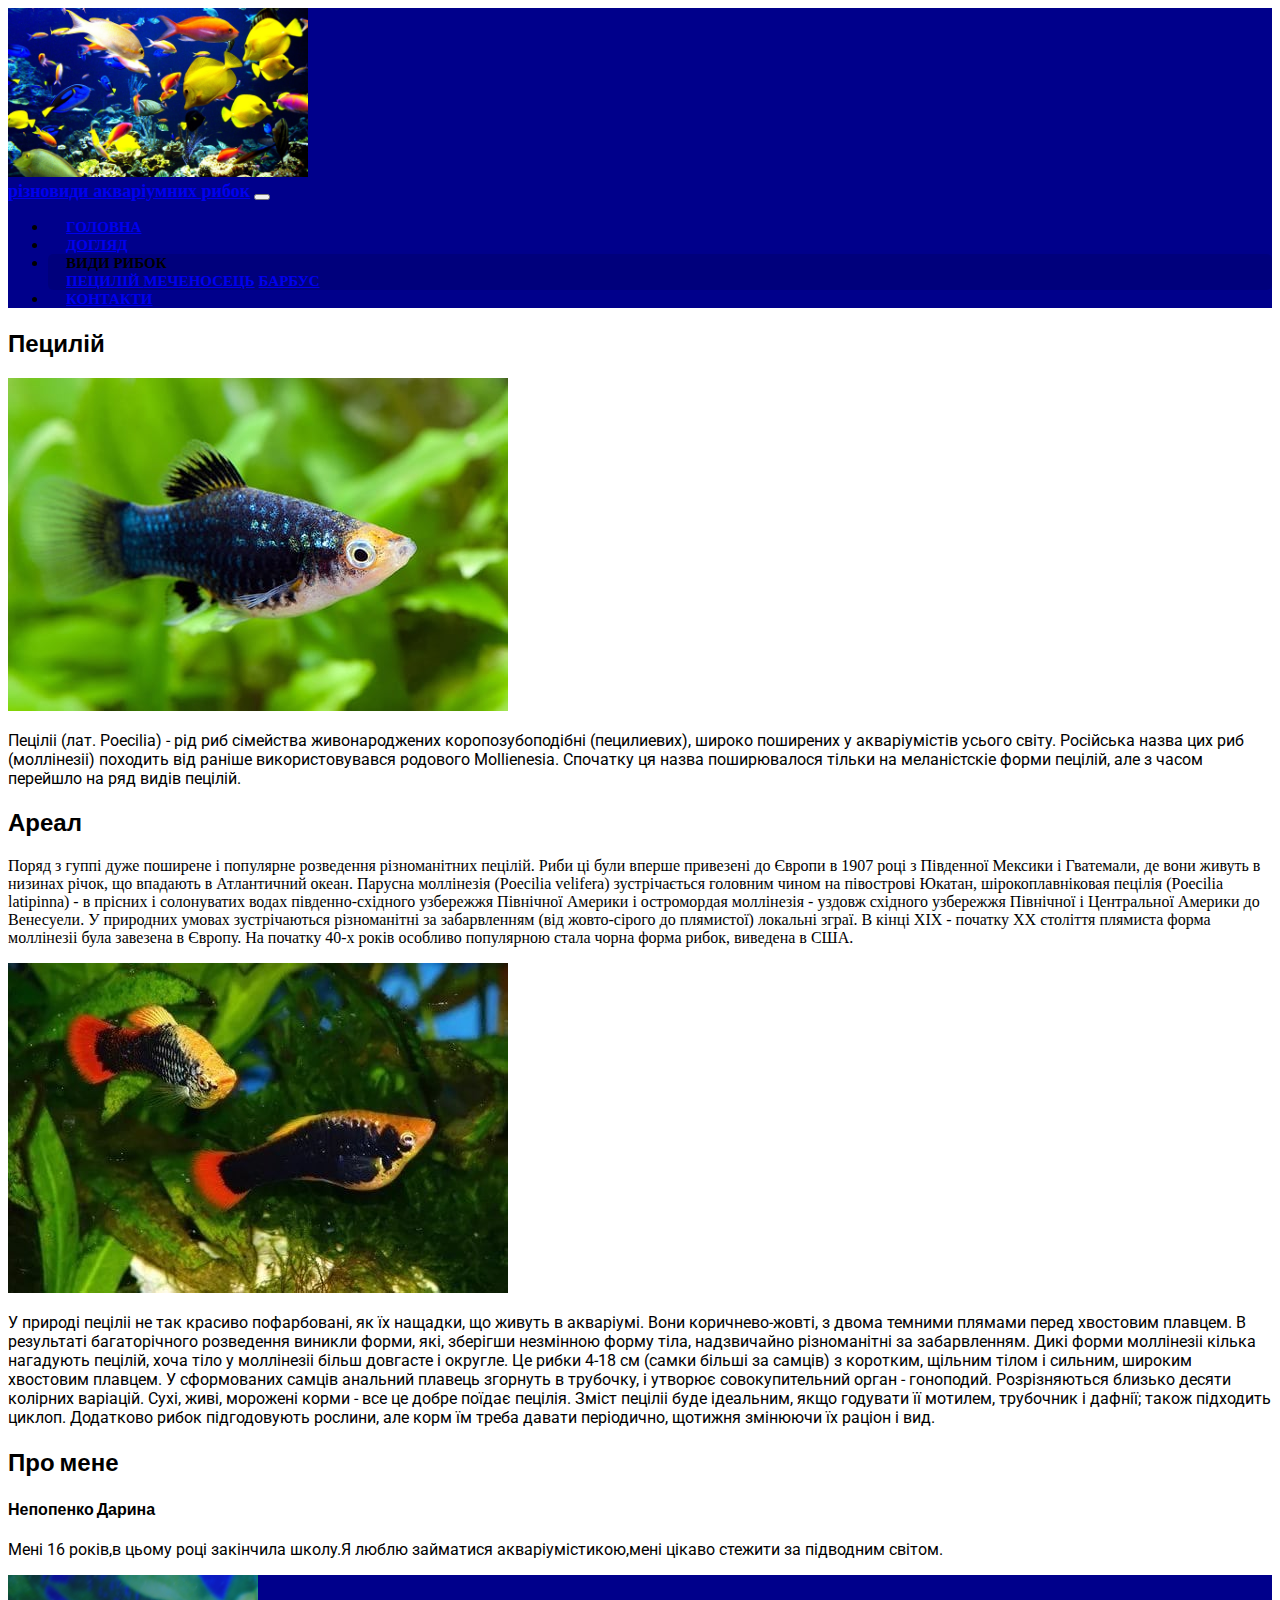
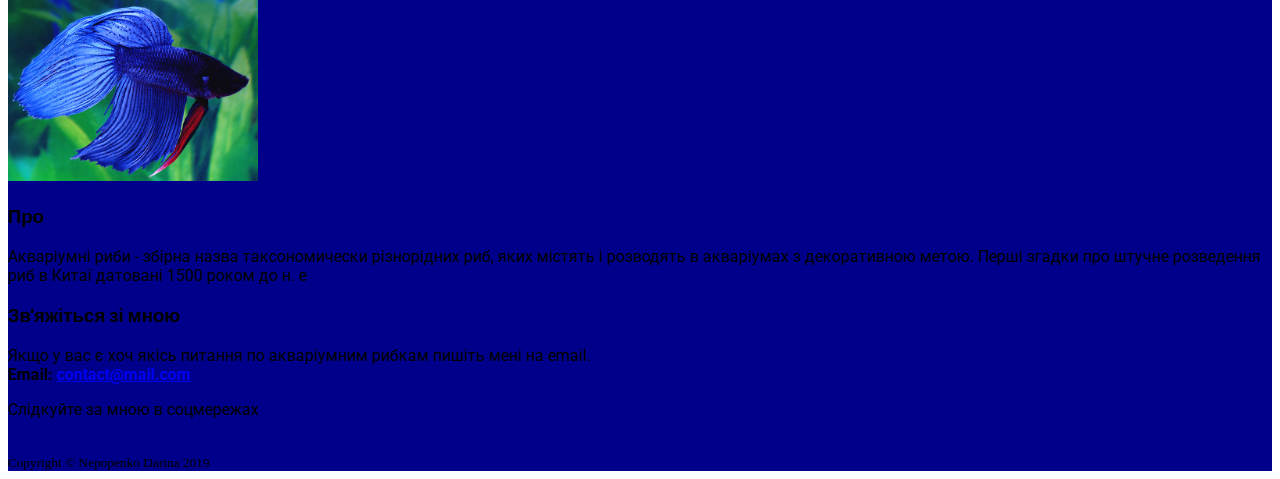
<file: post-01.html>
<!DOCTYPE html>
<html lang="ukr">

<head>
  <meta charset="utf-8">
  <meta name="viewport" content="width=device-width, initial-scale=1">
  <title>Pecilii</title>

  <!-- Bootstrap -->
  <link rel="stylesheet" href="https://stackpath.bootstrapcdn.com/bootstrap/4.2.1/css/bootstrap.min.css" integrity="sha384-GJzZqFGwb1QTTN6wy59ffF1BuGJpLSa9DkKMp0DgiMDm4iYMj70gZWKYbI706tWS" crossorigin="anonymous">
  <!-- Font Awesome 5 -->
  <link rel="stylesheet" href="https://use.fontawesome.com/releases/v5.6.3/css/all.css" integrity="sha384-UHRtZLI+pbxtHCWp1t77Bi1L4ZtiqrqD80Kn4Z8NTSRyMA2Fd33n5dQ8lWUE00s/" crossorigin="anonymous">
  <!-- Custom style -->
  <link rel="stylesheet" type="text/css" href="css/style.css">
  <!-- Favicon -->
  <link rel="icon" href="img/favicon.ico" type="image/x-icon">

</head>

<body>

  <!-- ============================================
  ===================== HEADER =================== -->
  <header class="shadow-sm">

    <!-- Logo -->
    <div class="shadow-sm rounded">
      <img class="d-block mx-auto" src="img/maxresdefault.jpg" width="300" draggable="false" alt="Logo">
    </div>
    <!-- /Logo -->

    <!-- Navbar -->
    <nav class="navbar navbar-expand-lg navbar-dark">
      <div class="container">
        <a class="navbar-brand mr-5" href="index.html">різновиди акваріумних рибок</a>
        <button class="navbar-toggler" type="button" data-toggle="collapse" data-target="#navbarSupportedContent" aria-controls="navbarSupportedContent" aria-expanded="false" aria-label="Toggle navigation">
          <span class="navbar-toggler-icon"></span>
        </button>
        <!-- menu -->
        <div class="collapse navbar-collapse" id="navbarSupportedContent">
          <ul class="navbar-nav mr-auto">
            <li class="nav-item">
              <a class="nav-link" href="index.html">Головна</a>
            </li>
            <li class="nav-item">
              <a class="nav-link" href="about.html">Догляд</a>
            </li>
            <!-- dropdown menu -->
            <li class="nav-item dropdown active">
              <a class="nav-link dropdown-toggle" data-toggle="dropdown" aria-haspopup="true" aria-expanded="false">
                Види рибок
              </a>
              <div class="dropdown-menu" id="custom-dropdown-menu">
                <a class="dropdown-item active" href="post-01.html">
                  Пецилій
                  
                </a>
                <a class="dropdown-item" href="post-02.html">Меченосець</a>
                <a class="dropdown-item" href="post-03.html">Барбус</a>
              </div>
            </li>
            
            <li class="nav-item">
              <a class="nav-link" href="contact.html">Контакти</a>
            </li>
          </ul>
        </div>
        <!-- /menu -->
      </div>
    </nav>
    <!-- /Navbar -->

  </header>


  <!-- ============================================
  ===================== MAIN =================== -->
  <main class="py-3 mb-3">
    <div class="container">
      <div class="row">

        <!-- POSTS -->
        <div class="col-md-9">
          <!-- Title -->
          <h2>Пецилій</h2>
          <!-- Preview Image -->
          <img src="img/A18.jpg" class="img-fluid rounded" alt="pecilii">
          <!-- Post Content -->
          <p class="lead">
            Пеціліі (лат. Poecilia) - рід риб сімейства живонароджених коропозубоподібні (пецилиевих), широко поширених у акваріумістів усього світу.

Російська назва цих риб (моллінезіі) походить від раніше використовувався родового Mollienesia. Спочатку ця назва поширювалося тільки на меланістскіе форми пецілій, але з часом перейшло на ряд видів пецілій.
          </p>
          <p>
            <h2>Ареал</h2> Поряд з гуппі дуже поширене і популярне розведення різноманітних пецілій. Риби ці були вперше привезені до Європи в 1907 році з Південної Мексики і Гватемали, де вони живуть в низинах річок, що впадають в Атлантичний океан.

Парусна моллінезія (Poecilia velifera) зустрічається головним чином на півострові Юкатан, шірокоплавніковая пецілія (Poecilia latipinna) - в прісних і солонуватих водах південно-східного узбережжя Північної Америки і остромордая моллінезія - уздовж східного узбережжя Північної і Центральної Америки до Венесуели.

У природних умовах зустрічаються різноманітні за забарвленням (від жовто-сірого до плямистої) локальні зграї. В кінці XIX - початку XX століття плямиста форма моллінезіі була завезена в Європу. На початку 40-х років особливо популярною стала чорна форма рибок, виведена в США.          </p>

          <img src="img/A322.jpg" class="img-fluid rounded" alt="pecilii">
          <p>
            У природі пеціліі не так красиво пофарбовані, як їх нащадки, що живуть в акваріумі. Вони коричнево-жовті, з двома темними плямами перед хвостовим плавцем. В результаті багаторічного розведення виникли форми, які, зберігши незмінною форму тіла, надзвичайно різноманітні за забарвленням. Дикі форми моллінезіі кілька нагадують пецілій, хоча тіло у моллінезіі більш довгасте і округле.

Це рибки 4-18 см (самки більші за самців) з коротким, щільним тілом і сильним, широким хвостовим плавцем. 
У сформованих самців анальний плавець згорнуть в трубочку, і утворює совокупительний орган - гоноподий. Розрізняються близько десяти колірних варіацій.

Сухі, живі, морожені корми - все це добре поїдає пецілія. Зміст пеціліі буде ідеальним, якщо годувати її мотилем, трубочник і дафнії; також підходить циклоп. Додатково рибок підгодовують рослини, але корм їм треба давати періодично, щотижня змінюючи їх раціон і вид.
          </p>

          

        </div>
        <!-- /col-md-9 -->

        <!-- ============================================
        ==================== ASIDE =================== -->
        <div class="col-md-3 mx-auto mb-3 text-center">
          <div class="blog-sidebar p-2 shadow-sm rounded">
            <!-- About -->
            <h2>Про мене</h2>
            <h4>Непопенко Дарина</h4>
            <p>
              Мені 16 років,в цьому році закінчила школу.Я люблю займатися акваріумістикою,мені цікаво стежити за підводним світом.
            </p>
        </div>
        <!-- /blog-aside -->

      </div>
      <!-- /row -->
    </div>
    <!-- /container -->
  </main>

  <!-- ============================================
  ===================== FOOTER =================== -->
  <footer class="border-top">
    <div class="container">

      <!-- Logo - About - Contact -->
      <div class="row py-3 text-light">

        <!-- Logo -->
        <div class="col-md-4">
          <img src="img/petushok-vualekhvostiy.jpg" class="img-fluid" width="250" draggable="false" alt="Logo">
        </div>

        <!-- About -->
        <div class="col-md-4">
          <h3>Про</h3>
          <p>
            Акваріумні риби - збірна назва таксономически різнорідних риб, яких містять і розводять в акваріумах з декоративною метою. Перші згадки про штучне розведення риб в Китаї датовані 1500 роком до н. е
          </p>
        </div>

        <!-- Contact me -->
        <div class="col-md-4">
          <h3>Зв'яжіться зі мною</h3>
          <p>
            Якщо у вас є хоч якісь питання по акваріумним рибкам пишіть мені на email.
            <br><strong>Email: <a href="#" class="text-white">contact@mail.com</a></strong>
          </p>

        </div>
        <!-- /contact me -->
      </div>
      <!-- /Logo - About - Contact -->

      <!-- Social icons -->
      <p class="lead text-center text-light">Слідкуйте за мною в соцмережах</p>
      <div class="row mb-3 justify-content-center">
        
        <a href="https://youtube.com" role="button">
          <i class="fab fa-youtube fa-lg"></i>
        </a>
        <a href="https://www.instagram.com/nepopenko.daryna/?igshid=lr5fmnkvm8qt" role="button">
          <i class="fab fa-instagram fa-lg"></i>
        </a>
      </div>

      <!-- Copyright -->
      <div class="row py-3 d-flex justify-content-center border-top">
        <small class="d-block text-light">Copyright &copy; Nepopenko Darina 2019</small>
      </div>
      <!-- /Copyright -->

    </div>
    <!-- /container -->
  </footer>


  <!-- Bootstrap core JavaScript -->
  <!-- jQuery.js -->
  <script src="https://code.jquery.com/jquery-3.3.1.slim.min.js" integrity="sha384-q8i/X+965DzO0rT7abK41JStQIAqVgRVzpbzo5smXKp4YfRvH+8abtTE1Pi6jizo" crossorigin="anonymous"></script>
  <!-- Popper.js -->
  <script src="https://cdnjs.cloudflare.com/ajax/libs/popper.js/1.14.6/umd/popper.min.js" integrity="sha384-wHAiFfRlMFy6i5SRaxvfOCifBUQy1xHdJ/yoi7FRNXMRBu5WHdZYu1hA6ZOblgut" crossorigin="anonymous"></script>
  <!-- Bootstrap.min.js -->
  <script src="https://stackpath.bootstrapcdn.com/bootstrap/4.2.1/js/bootstrap.min.js" integrity="sha384-B0UglyR+jN6CkvvICOB2joaf5I4l3gm9GU6Hc1og6Ls7i6U/mkkaduKaBhlAXv9k" crossorigin="anonymous"></script>

</body>

</html>
</file>
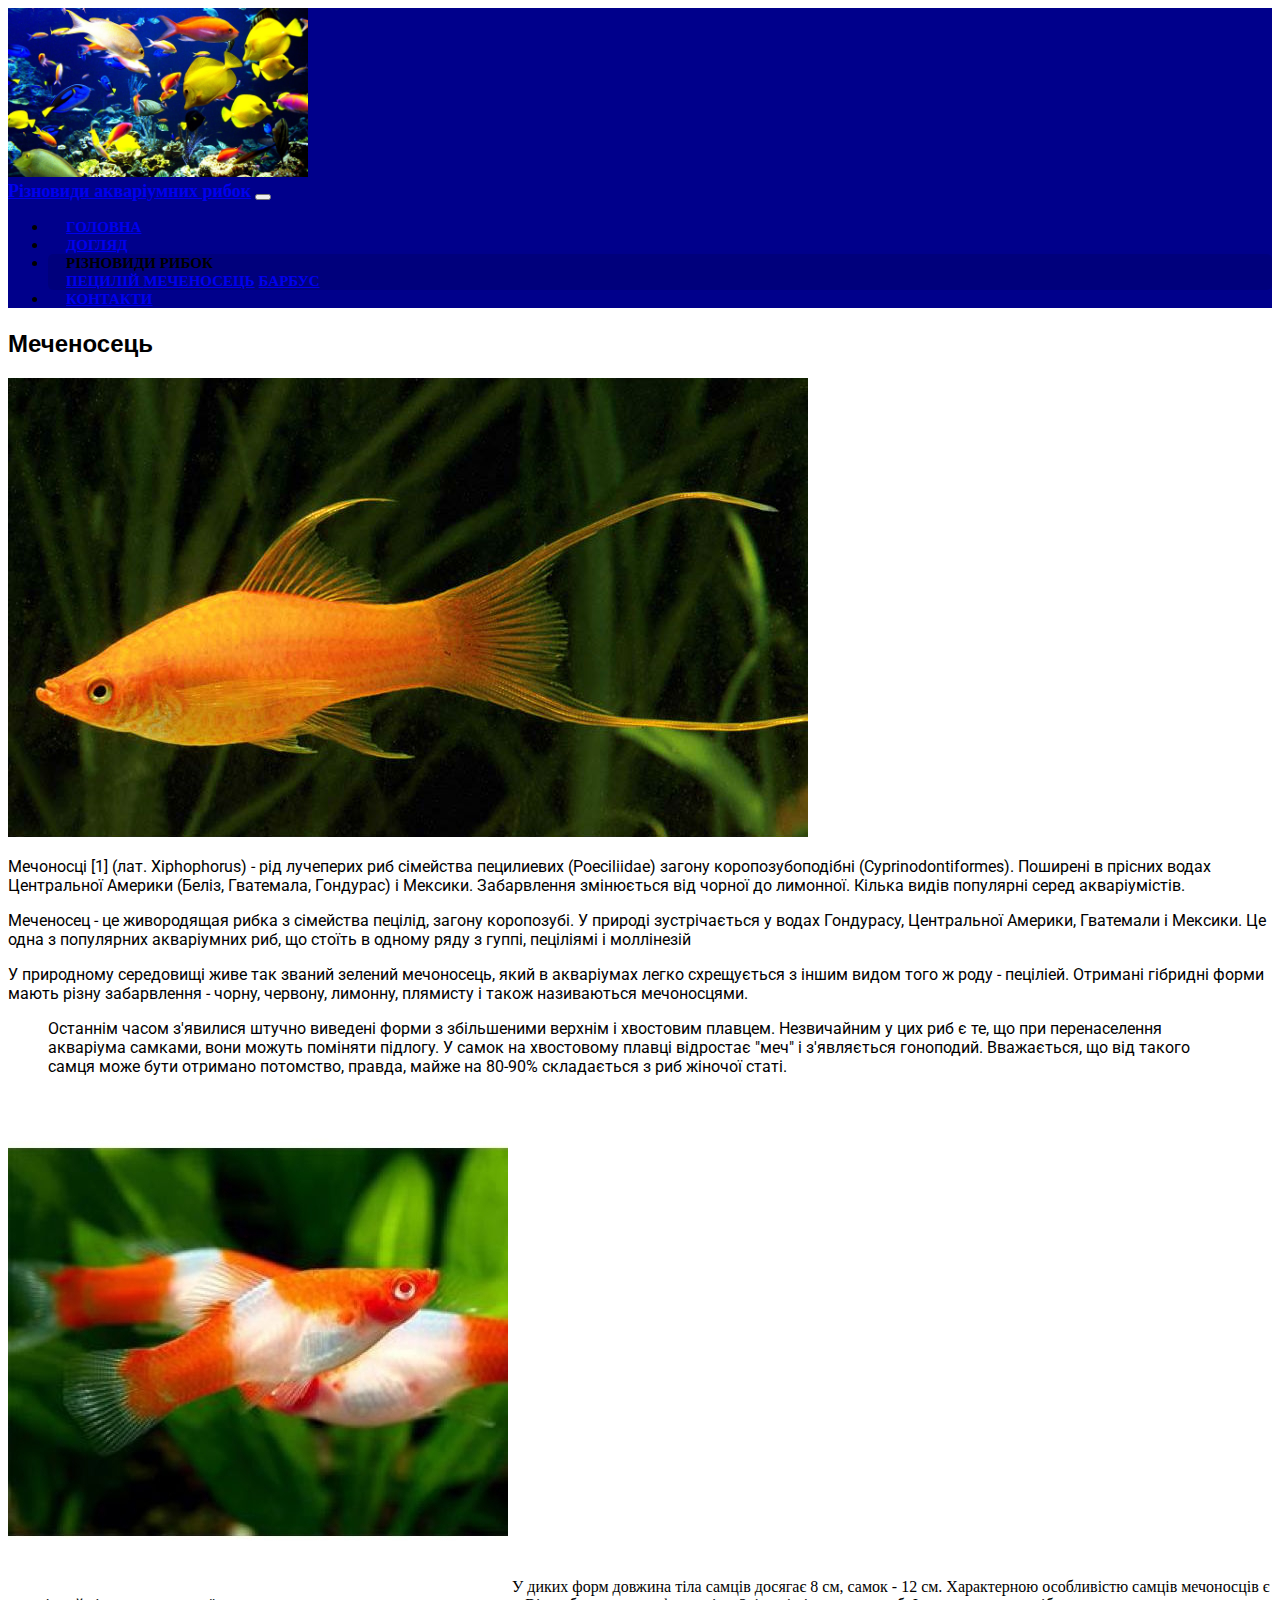
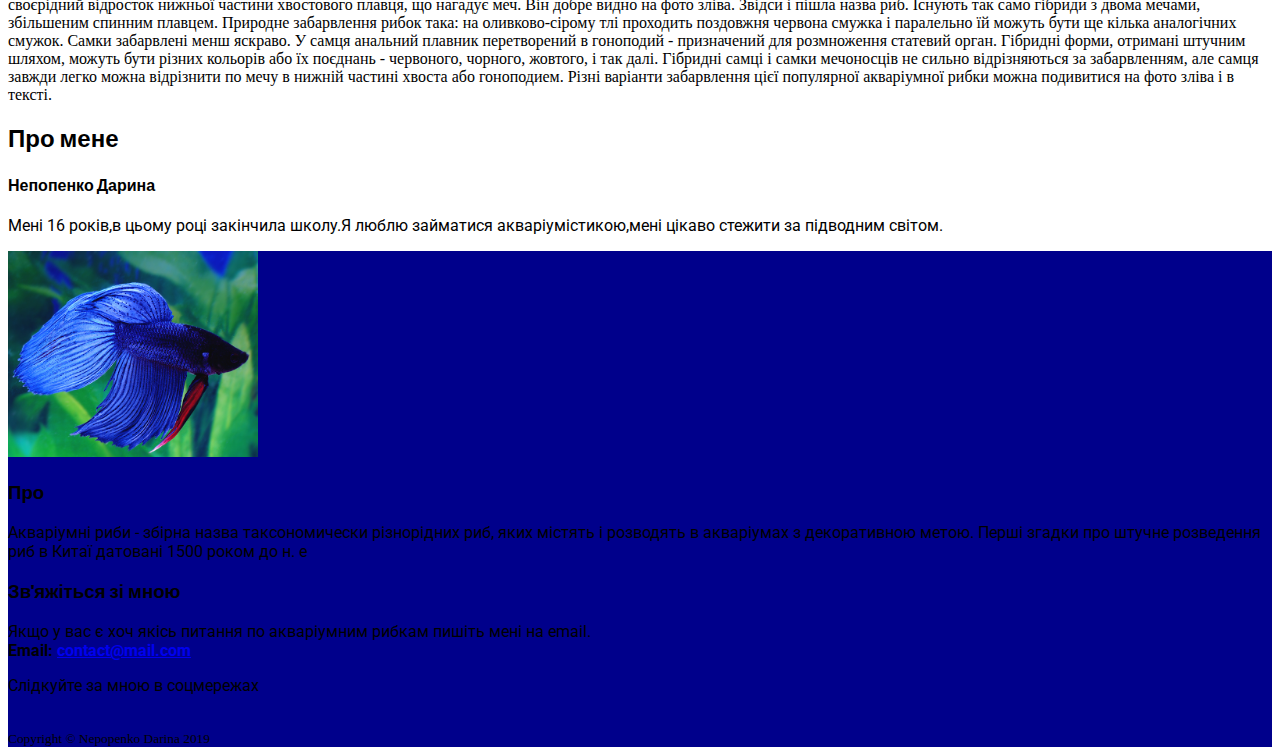
<file: post-02.html>
<!DOCTYPE html>
<html lang="ukr">

<head>
  <meta charset="utf-8">
  <meta name="viewport" content="width=device-width, initial-scale=1">
  <title>mechenosec</title>

  <!-- Bootstrap -->
  <link rel="stylesheet" href="https://stackpath.bootstrapcdn.com/bootstrap/4.2.1/css/bootstrap.min.css" integrity="sha384-GJzZqFGwb1QTTN6wy59ffF1BuGJpLSa9DkKMp0DgiMDm4iYMj70gZWKYbI706tWS" crossorigin="anonymous">
  <!-- Font Awesome 5 -->
  <link rel="stylesheet" href="https://use.fontawesome.com/releases/v5.6.3/css/all.css" integrity="sha384-UHRtZLI+pbxtHCWp1t77Bi1L4ZtiqrqD80Kn4Z8NTSRyMA2Fd33n5dQ8lWUE00s/" crossorigin="anonymous">
  <!-- Custom style -->
  <link rel="stylesheet" type="text/css" href="css/style.css">
  <!-- Favicon -->
  <link rel="icon" href="img/favicon.ico" type="image/x-icon">

</head>

<body>

  <!-- ============================================
  ===================== HEADER =================== -->
  <header class="shadow-sm">

    <!-- Logo -->
    <div class="shadow-sm rounded">
      <img class="d-block mx-auto" src="img/maxresdefault.jpg" width="300" draggable="false" alt="Logo">
    </div>
    <!-- /Logo -->

    <!-- Navbar -->
    <nav class="navbar navbar-expand-lg navbar-dark">
      <div class="container">
        <a class="navbar-brand mr-5" href="index.html">Різновиди акваріумних рибок</a>
        <button class="navbar-toggler" type="button" data-toggle="collapse" data-target="#navbarSupportedContent" aria-controls="navbarSupportedContent" aria-expanded="false" aria-label="Toggle navigation">
          <span class="navbar-toggler-icon"></span>
        </button>
        <!-- menu -->
        <div class="collapse navbar-collapse" id="navbarSupportedContent">
          <ul class="navbar-nav mr-auto">
            <li class="nav-item">
              <a class="nav-link" href="index.html">Головна</a>
            </li>
            <li class="nav-item">
              <a class="nav-link" href="about.html">Догляд</a>
            </li>
            <!-- dropdown menu -->
            <li class="nav-item dropdown active">
              <a class="nav-link dropdown-toggle" data-toggle="dropdown" aria-haspopup="true" aria-expanded="false">
                Різновиди рибок
              </a>
              <div class="dropdown-menu" id="custom-dropdown-menu">
                <a class="dropdown-item" href="post-01.html">
                  пецилій
                                  </a>
                <a class="dropdown-item active" href="post-02.html">Меченосець</a>
                <a class="dropdown-item" href="post-03.html">Барбус</a>
              </div>
            </li>
            
            <li class="nav-item">
              <a class="nav-link" href="contact.html">Контакти</a>
            </li>
          </ul>
        </div>
        <!-- /menu -->
      </div>
    </nav>
    <!-- /Navbar -->

  </header>


  <!-- ============================================
  ===================== MAIN =================== -->
  <main class="py-3 mb-3">
    <div class="container">
      <div class="row">

        <!-- POSTS -->
        <div class="col-md-9">
          <!-- Title -->
          <h2>Меченосець</h2>
         
          <!-- Preview Image -->
          <img src="img/mechenosec7.jpg" class="img-fluid" alt="mechenosetc">
          <!-- Post Content -->
          <p class="lead">
            Мечоносці [1] (лат. Xiphophorus) - рід лучеперих риб сімейства пецилиевих (Poeciliidae) загону коропозубоподібні (Cyprinodontiformes).

Поширені в прісних водах Центральної Америки (Беліз, Гватемала, Гондурас) і Мексики. Забарвлення змінюється від чорної до лимонної.

Кілька видів популярні серед акваріумістів.
          </p>
          <p>
            Меченосец - це живородящая рибка з сімейства пецілід, загону коропозубі. У природі зустрічається у водах Гондурасу, Центральної Америки, Гватемали і Мексики. Це одна з популярних акваріумних риб, що стоїть в одному ряду з гуппі, пеціліямі і моллінезій
          </p>
          <p>
            
У природному середовищі живе так званий зелений мечоносець, який в акваріумах легко схрещується з іншим видом того ж роду - пеціліей. Отримані гібридні форми мають різну забарвлення - чорну, червону, лимонну, плямисту і також називаються мечоносцями.
          </p>

          <blockquote class="blockquote">
            <p class="mb-0">
              Останнім часом з'явилися штучно виведені форми з збільшеними верхнім і хвостовим плавцем. Незвичайним у цих риб є те, що при перенаселення акваріума самками, вони можуть поміняти підлогу. У самок на хвостовому плавці відростає "меч" і з'являється гоноподий. Вважається, що від такого самця може бути отримано потомство, правда, майже на 80-90% складається з риб жіночої статі.
            </p>
            
          </blockquote>

          <img src="img/169.jpg" class="img-fluid rounded" alt="mechenosts"
          <p>
            
У диких форм довжина тіла самців досягає 8 см, самок - 12 см. Характерною особливістю самців мечоносців є своєрідний відросток нижньої частини хвостового плавця, що нагадує меч. Він добре видно на фото зліва. Звідси і пішла назва риб.
Існують так само гібриди з двома мечами, збільшеним спинним плавцем. Природне забарвлення рибок така: на оливково-сірому тлі проходить поздовжня червона смужка і паралельно їй можуть бути ще кілька аналогічних смужок. Самки забарвлені менш яскраво. У самця анальний плавник перетворений в гоноподий - призначений для розмноження статевий орган. Гібридні форми, отримані штучним шляхом, можуть бути різних кольорів або їх поєднань - червоного, чорного, жовтого, і так далі. Гібридні самці і самки мечоносців не сильно відрізняються за забарвленням, але самця завжди легко можна відрізнити по мечу в нижній частині хвоста або гоноподием. Різні варіанти забарвлення цієї популярної акваріумної рибки можна подивитися на фото зліва і в тексті.
          </p>

        </div>
        <!-- /col-md-9 -->

        <!-- ============================================
        ==================== ASIDE =================== -->
        <div class="col-md-3 mx-auto mb-3 text-center">
          <div class="blog-sidebar p-2 shadow-sm rounded">
            <!-- About -->
            <h2>Про мене</h2>
            <h4>Непопенко Дарина</h4>
            <p>
              Мені 16 років,в цьому році закінчила школу.Я люблю займатися акваріумістикою,мені цікаво стежити за підводним світом.
            </p>
          </div>

        </div>
        <!-- /blog-aside -->

      </div>
      <!-- /row -->
    </div>
    <!-- /container -->
  </main>

  <!-- ============================================
  ===================== FOOTER =================== -->
  <footer class="border-top">
    <div class="container">

      <!-- Logo - About - Contact -->
      <div class="row py-3 text-light">

        <!-- Logo -->
        <div class="col-md-4">
          <img src="img/petushok-vualekhvostiy.jpg" class="img-fluid" width="250" draggable="false" alt="Logo">
        </div>

        <!-- About -->
        <div class="col-md-4">
          <h3>Про</h3>
          <p>
            Акваріумні риби - збірна назва таксономически різнорідних риб, яких містять і розводять в акваріумах з декоративною метою. Перші згадки про штучне розведення риб в Китаї датовані 1500 роком до н. е
          </p>
        </div>

        <!-- Contact me -->
        <div class="col-md-4">
          <h3>Зв'яжіться зі мною</h3>
          <p>
            Якщо у вас є хоч якісь питання по акваріумним рибкам пишіть мені на email.
            <br><strong>Email: <a href="#" class="text-white">contact@mail.com</a></strong>
          </p>

        </div>
        <!-- /contact me -->
      </div>
      <!-- /Logo - About - Contact -->

      <!-- Social icons -->
      <p class="lead text-center text-light">Слідкуйте за мною в соцмережах</p>
      <div class="row mb-3 justify-content-center">
        
        <a href="https://youtube.com" role="button">
          <i class="fab fa-youtube fa-lg"></i>
        </a>
        <a href="https://www.instagram.com/nepopenko.daryna/?igshid=lr5fmnkvm8qt" role="button">
          <i class="fab fa-instagram fa-lg"></i>
        </a>
      </div>

      <!-- Copyright -->
      <div class="row py-3 d-flex justify-content-center border-top">
        <small class="d-block text-light">Copyright &copy; Nepopenko Darina 2019</small>
      </div>
      <!-- /Copyright -->

    </div>
    <!-- /container -->
  </footer>

  <!-- Bootstrap core JavaScript -->
  <!-- jQuery.js -->
  <script src="https://code.jquery.com/jquery-3.3.1.slim.min.js" integrity="sha384-q8i/X+965DzO0rT7abK41JStQIAqVgRVzpbzo5smXKp4YfRvH+8abtTE1Pi6jizo" crossorigin="anonymous"></script>
  <!-- Popper.js -->
  <script src="https://cdnjs.cloudflare.com/ajax/libs/popper.js/1.14.6/umd/popper.min.js" integrity="sha384-wHAiFfRlMFy6i5SRaxvfOCifBUQy1xHdJ/yoi7FRNXMRBu5WHdZYu1hA6ZOblgut" crossorigin="anonymous"></script>
  <!-- Bootstrap.min.js -->
  <script src="https://stackpath.bootstrapcdn.com/bootstrap/4.2.1/js/bootstrap.min.js" integrity="sha384-B0UglyR+jN6CkvvICOB2joaf5I4l3gm9GU6Hc1og6Ls7i6U/mkkaduKaBhlAXv9k" crossorigin="anonymous"></script>

</body>

</html>
</file>
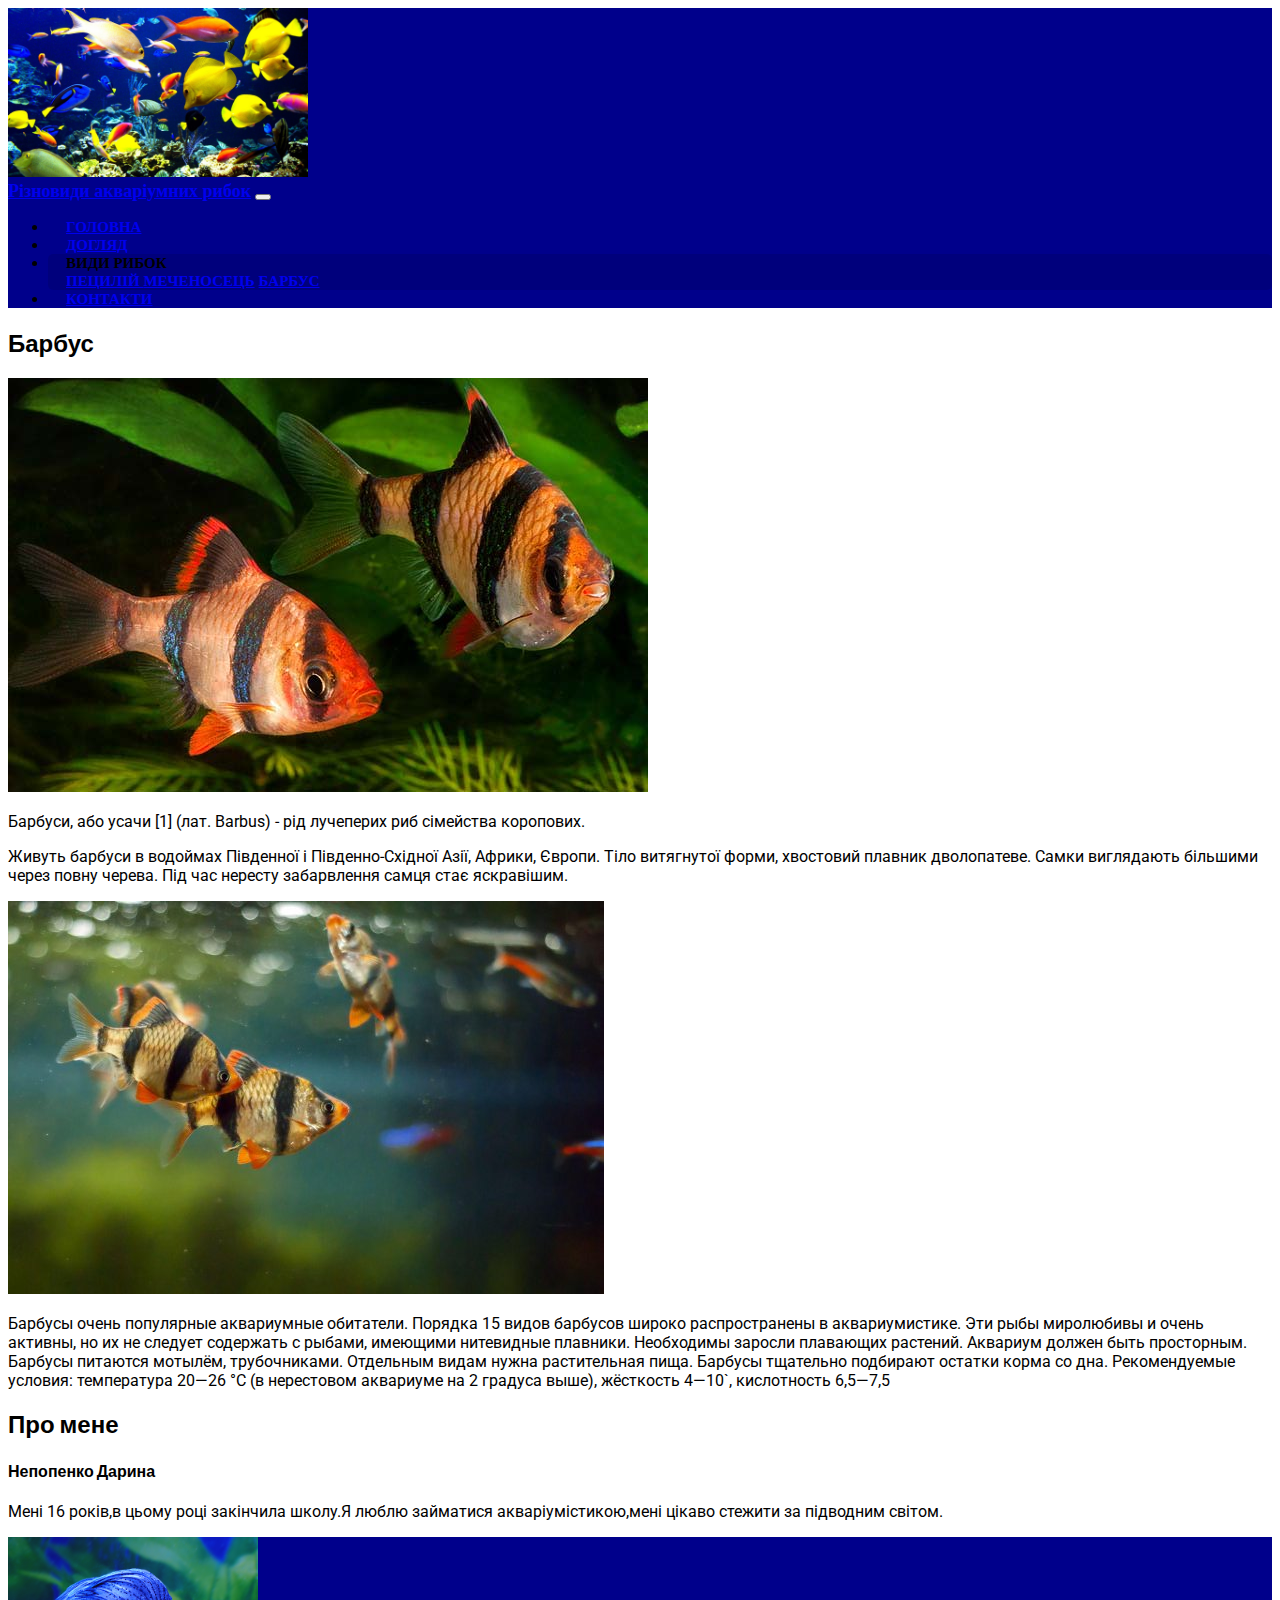
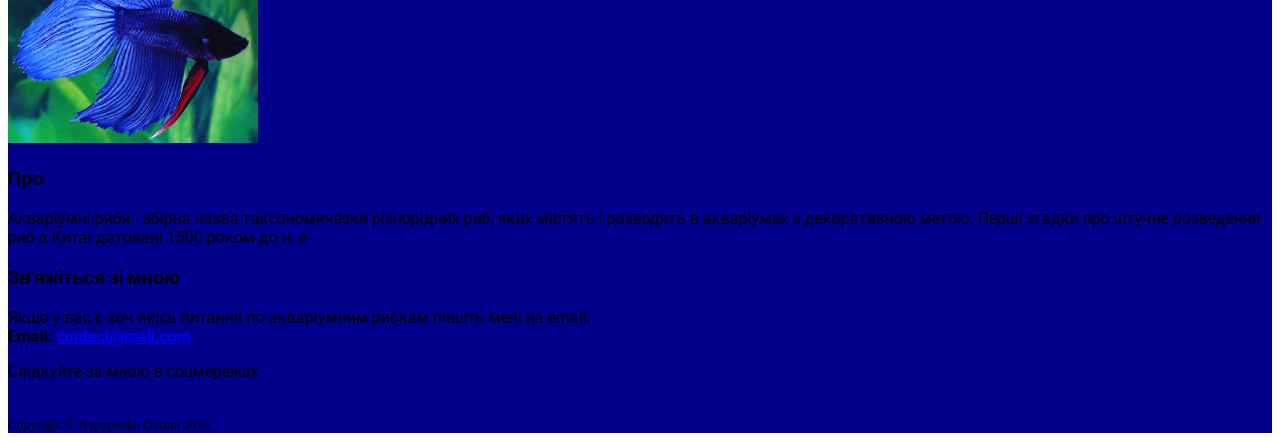
<file: post-03.html>
<!DOCTYPE html>
<html lang="ukr">

<head>
  <meta charset="utf-8">
  <meta name="viewport" content="width=device-width, initial-scale=1">
  <title>barbus</title>

  <!-- Bootstrap -->
  <link rel="stylesheet" href="https://stackpath.bootstrapcdn.com/bootstrap/4.2.1/css/bootstrap.min.css" integrity="sha384-GJzZqFGwb1QTTN6wy59ffF1BuGJpLSa9DkKMp0DgiMDm4iYMj70gZWKYbI706tWS" crossorigin="anonymous">
  <!-- Font Awesome 5 -->
  <link rel="stylesheet" href="https://use.fontawesome.com/releases/v5.6.3/css/all.css" integrity="sha384-UHRtZLI+pbxtHCWp1t77Bi1L4ZtiqrqD80Kn4Z8NTSRyMA2Fd33n5dQ8lWUE00s/" crossorigin="anonymous">
  <!-- Custom style -->
  <link rel="stylesheet" type="text/css" href="css/style.css">
  <!-- Favicon -->
  <link rel="icon" href="img/favicon.ico" type="image/x-icon">

</head>

<body>

  <!-- ============================================
  ===================== HEADER =================== -->
  <header class="shadow-sm">

    <!-- Logo -->
    <div class="shadow-sm rounded">
      <img class="d-block mx-auto" src="img/maxresdefault.jpg" width="300" draggable="false" alt="Logo">
    </div>
    <!-- /Logo -->

    <!-- Navbar -->
    <nav class="navbar navbar-expand-lg navbar-dark">
      <div class="container">
        <a class="navbar-brand mr-5" href="index.html">Різновиди акваріумних рибок</a>
        <button class="navbar-toggler" type="button" data-toggle="collapse" data-target="#navbarSupportedContent" aria-controls="navbarSupportedContent" aria-expanded="false" aria-label="Toggle navigation">
          <span class="navbar-toggler-icon"></span>
        </button>
        <!-- menu -->
        <div class="collapse navbar-collapse" id="navbarSupportedContent">
          <ul class="navbar-nav mr-auto">
            <li class="nav-item">
              <a class="nav-link" href="index.html">Головна</a>
            </li>
            <li class="nav-item">
              <a class="nav-link" href="about.html">Догляд</a>
            </li>
            <!-- dropdown menu -->
            <li class="nav-item dropdown active">
              <a class="nav-link dropdown-toggle" data-toggle="dropdown" aria-haspopup="true" aria-expanded="false">
                Види рибок
              </a>
              <div class="dropdown-menu" id="custom-dropdown-menu">
                <a class="dropdown-item" href="post-01.html">
                  Пецилій
                  
                </a>
                <a class="dropdown-item" href="post-02.html">Меченосець</a>
                <a class="dropdown-item active" href="post-03.html">Барбус</a>
              </div>
            </li>
            
            <li class="nav-item">
              <a class="nav-link" href="contact.html">Контакти</a>
            </li>
          </ul>
        </div>
        <!-- /menu -->
      </div>
    </nav>
    <!-- /Navbar -->

  </header>


  <!-- ============================================
  ===================== MAIN =================== -->
  <main class="py-3 mb-3">
    <div class="container">
      <div class="row">

        <!-- POSTS -->
        <div class="col-md-9">
          <!-- Title -->
          <h2>Барбус</h2>
          

          <!-- Preview Image -->
          <img src="img/barbus-sumatranus.jpg" class="img-fluid rounded" alt="barbus">
          <!-- Post Content -->
          <p class="lead">
            Барбуси, або усачи [1] (лат. Barbus) - рід лучеперих риб сімейства коропових.          </p>
          <p>
            Живуть барбуси в водоймах Південної і Південно-Східної Азії, Африки, Європи.

Тіло витягнутої форми, хвостовий плавник дволопатеве. Самки виглядають більшими через повну черева. Під час нересту забарвлення самця стає яскравішим.
          </p>
          <img src="img/1500238821_41.jpg" class="img-fluid rounded" alt="barbus">
          <p>
            Барбусы очень популярные аквариумные обитатели. Порядка 15 видов барбусов широко распространены в аквариумистике. Эти рыбы миролюбивы и очень активны, но их не следует содержать с рыбами, имеющими нитевидные плавники. Необходимы заросли плавающих растений. Аквариум должен быть просторным. Барбусы питаются мотылём, трубочниками. Отдельным видам нужна растительная пища. Барбусы тщательно подбирают остатки корма со дна. Рекомендуемые условия: температура 20—26 °С (в нерестовом аквариуме на 2 градуса выше), жёсткость 4—10`, кислотность 6,5—7,5
          </p>


        </div>
        <!-- /col-md-9 -->

        <!-- ============================================
        ==================== ASIDE =================== -->
        <div class="col-md-3 mx-auto mb-3 text-center">
          <div class="blog-sidebar p-2 shadow-sm rounded">
            <!-- About -->
            <h2>Про мене</h2>
            <h4>Непопенко Дарина</h4>
            <p>
              Мені 16 років,в цьому році закінчила школу.Я люблю займатися акваріумістикою,мені цікаво стежити за підводним світом.
            </p>
          </div>

         
        </div>
        <!-- /blog-aside -->

      </div>
      <!-- /row -->
    </div>
    <!-- /container -->
  </main>

  <!-- ============================================
  ===================== FOOTER =================== -->
  <footer class="border-top">
    <div class="container">

      <!-- Logo - About - Contact -->
      <div class="row py-3 text-light">

        <!-- Logo -->
        <div class="col-md-4">
          <img src="img/petushok-vualekhvostiy.jpg" class="img-fluid" width="250" draggable="false" alt="Logo">
        </div>

        <!-- About -->
        <div class="col-md-4">
          <h3>Про</h3>
          <p>
            Акваріумні риби - збірна назва таксономически різнорідних риб, яких містять і розводять в акваріумах з декоративною метою. Перші згадки про штучне розведення риб в Китаї датовані 1500 роком до н. е
          </p>
        </div>

        <!-- Contact me -->
        <div class="col-md-4">
          <h3>Зв'яжіться зі мною</h3>
          <p>
            Якщо у вас є хоч якісь питання по акваріумним рибкам пишіть мені на email.
            <br><strong>Email: <a href="#" class="text-white">contact@mail.com</a></strong>
          </p>

        </div>
        <!-- /contact me -->
      </div>
      <!-- /Logo - About - Contact -->

      <!-- Social icons -->
      <p class="lead text-center text-light">Слідкуйте за мною в соцмережах</p>
      <div class="row mb-3 justify-content-center">
        
        <a href="https://youtube.com" role="button">
          <i class="fab fa-youtube fa-lg"></i>
        </a>
        <a href="https://www.instagram.com/nepopenko.daryna/?igshid=lr5fmnkvm8qt" role="button">
          <i class="fab fa-instagram fa-lg"></i>
        </a>
      </div>

      <!-- Copyright -->
      <div class="row py-3 d-flex justify-content-center border-top">
        <small class="d-block text-light">Copyright &copy; Nepopenko Darina 2019</small>
      </div>
      <!-- /Copyright -->

    </div>
    <!-- /container -->
  </footer>
  <!-- Bootstrap core JavaScript -->
  <!-- jQuery.js -->
  <script src="https://code.jquery.com/jquery-3.3.1.slim.min.js" integrity="sha384-q8i/X+965DzO0rT7abK41JStQIAqVgRVzpbzo5smXKp4YfRvH+8abtTE1Pi6jizo" crossorigin="anonymous"></script>
  <!-- Popper.js -->
  <script src="https://cdnjs.cloudflare.com/ajax/libs/popper.js/1.14.6/umd/popper.min.js" integrity="sha384-wHAiFfRlMFy6i5SRaxvfOCifBUQy1xHdJ/yoi7FRNXMRBu5WHdZYu1hA6ZOblgut" crossorigin="anonymous"></script>
  <!-- Bootstrap.min.js -->
  <script src="https://stackpath.bootstrapcdn.com/bootstrap/4.2.1/js/bootstrap.min.js" integrity="sha384-B0UglyR+jN6CkvvICOB2joaf5I4l3gm9GU6Hc1og6Ls7i6U/mkkaduKaBhlAXv9k" crossorigin="anonymous"></script>

</body>

</html>
</file>
<file: css/style.css>
@import url('https://fonts.googleapis.com/css?family=Barlow+Semi+Condensed:300,400,600|Roboto:300,400,700');

/* Header, footer */

header, footer {
  background-color: #00008B;
}

/* Navbar */

.navbar-brand {
  font-size: 18px;
  font-weight: 600;
}

.nav-link, .dropdown-item {
  font-size: 15px;
  font-weight: 600;
  text-transform: uppercase;
}

nav li {
  padding: 0 18px;
}

nav li.active, nav li.active:before {
  background-color: rgba(0, 0, 0, 0.1);
  border-radius: 5px;
}

/* Social icons */
footer i {
  color: #fff;
  padding: 0 12px;
}

/* Headings */

h1, h2, h3, h4, h5, h6 {
  font-family: 'Barlow Semi Condensed', sans-serif;
  font-weight: 700;
}

/* Paragraph */

p {
  font-family: 'Roboto', sans-serif;
  font-weight: 400;
}

/* Link & Buttons */

a.btn, button {
  font-family: 'Barlow Semi Condensed', sans-serif;
  font-weight: 400;
  letter-spacing: 2px;
  text-transform: uppercase;
}
</file>
<file: css/carousel.css>
/* CUSTOMIZE CAROUSEL */

/* indicators */
ol.carousel-indicators li.active {
  background-color: rgba(45, 146, 204, 1);
}

ol.carousel-indicators li {
  background-color: rgba(45, 146, 204, 0.6);
}

/* carousel-control (prev/next) */
.carousel a:hover {
  background-color: rgba(255, 255, 255, 0.2);
}

.carousel-control-prev-icon,
.carousel-control-next-icon {
  filter: invert(70%);
}
</file>
